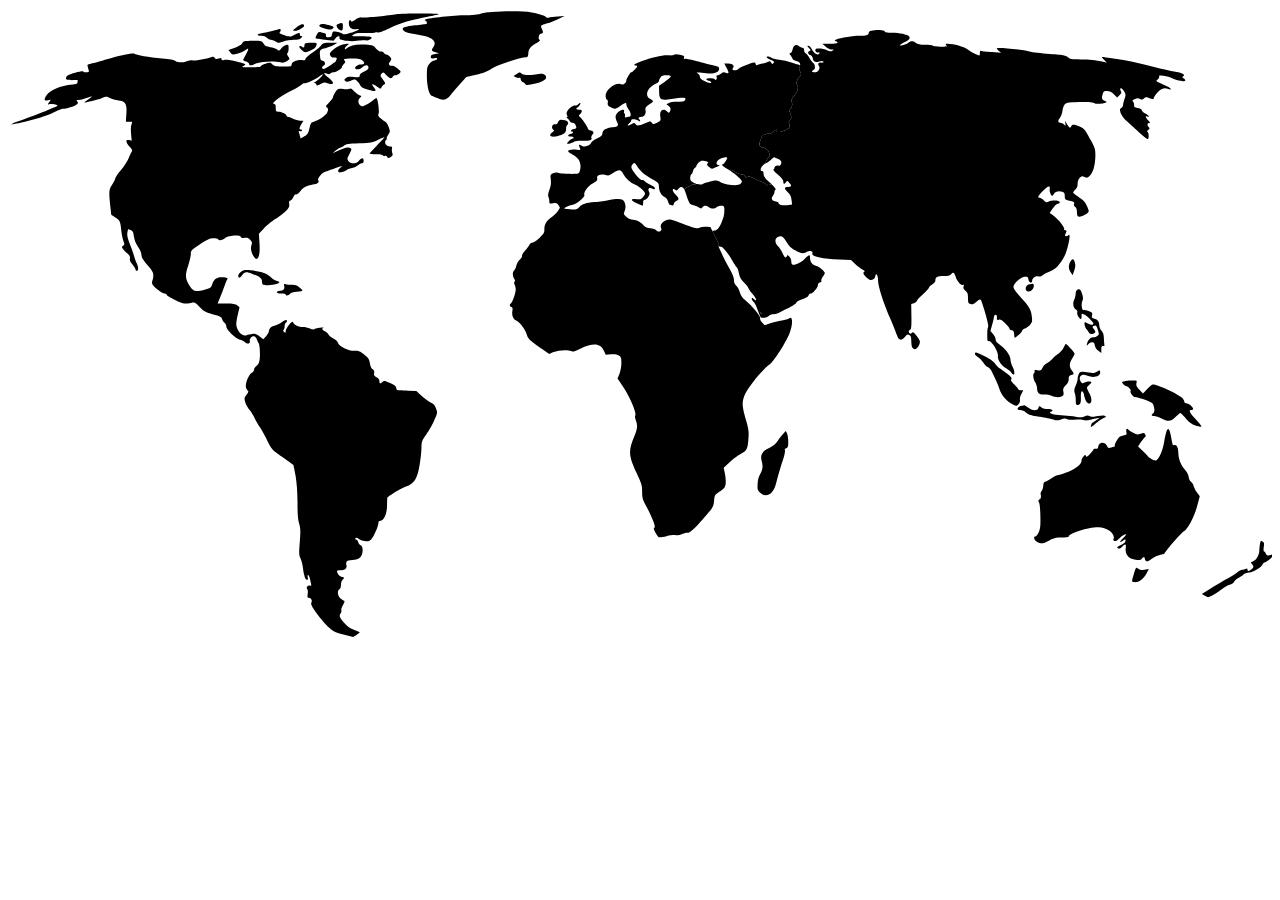
<file: index.html>
<html>
	<head>
		<meta charset="UTF-8">
		<title>Carte Du Monde Interactive</title>
		<link rel="stylesheet" href="essai.css">
	</head>
	
	<body>
	<svg
	xmlns="http://www.w3.org/2000/svg"
	viewBox="0 0 1280 640">
	<path
		id="path36"
		style="fill:#000000;stroke:none;stroke-width:0.1"
		d="M 882.57129 22.224609 C 879.85879 22.099609 876.61016 22.349316 874.16016 23.049316 C 872.76016 23.449316 871.65967 24.249219 871.65967 24.949219 C 871.65967 27.149219 868.86006 28.149902 862.56006 28.149902 C 856.56006 28.149902 842.65062 30.346909 838.79297 31.857422 C 838.53579 31.958123 838.32266 32.055176 838.16016 32.148926 C 836.86016 32.948926 836.85898 33.148926 838.45898 33.648926 C 842.15898 35.148926 839.75898 36.149414 832.45898 36.149414 L 824.66016 36.249023 L 828.15967 39.149414 C 830.05967 40.849414 832.75967 42.149414 834.15967 42.149414 C 836.45967 42.249414 836.45879 42.349121 834.75879 43.349121 C 833.35879 44.149121 832.05898 44.05 829.45898 42.75 C 826.15898 41.15 819.05889 40.549512 817.85889 41.749512 C 816.75889 42.949512 818.35898 45.149414 820.45898 45.149414 C 821.95898 45.149414 822.25947 45.449512 821.45947 46.249512 C 820.62822 47.080762 819.52969 47.166197 818.38037 46.655273 C 818.21618 46.582284 818.05086 46.497256 817.88525 46.400391 C 816.56043 45.625464 815.21016 44.099805 814.16016 42.049805 C 813.06016 39.849805 811.35996 38.148926 810.45996 38.148926 C 809.05996 38.148926 809.15908 38.549805 811.05908 40.549805 C 812.95908 42.549805 813.05928 42.94873 811.75928 43.44873 C 809.45928 44.34873 809.85947 46.549902 812.45947 47.649902 C 813.65947 48.249902 814.75996 49.649121 814.95996 50.849121 C 815.45996 54.349121 817.65986 55.549023 821.35986 54.249023 C 823.45986 53.449023 824.85957 53.449414 825.55957 54.149414 C 826.30957 54.899414 825.766 55.311887 824.26611 55.344727 C 823.76615 55.355673 823.15996 55.324512 822.45996 55.249512 C 820.65996 55.049512 819.85957 57.049805 821.05957 58.549805 C 821.93457 59.599805 821.90959 60.994525 821.32031 62.230957 C 821.23613 62.40759 821.14092 62.580789 821.03467 62.749512 C 820.18464 64.099292 818.65947 65.148926 816.95947 65.148926 C 813.95948 65.148926 813.16017 63.749511 815.66016 62.749512 C 817.86016 61.949512 817.55918 56.849121 815.15918 55.349121 C 814.05918 54.749121 812.35977 52.45 811.25977 50.25 C 810.15977 48.15 808.55918 46.149609 807.65918 45.849609 C 806.85918 45.449609 806.15918 44.048926 806.15918 42.648926 C 806.15918 40.848926 805.65928 40.149902 804.25928 40.149902 C 803.15928 40.149902 801.55977 39.448828 800.75977 38.548828 C 798.35977 36.148828 795.35908 37.649902 794.55908 41.649902 C 794.25908 43.449902 793.25996 45.248926 792.45996 45.648926 C 791.05996 46.148926 791.05889 46.34873 792.35889 47.94873 C 793.15889 48.84873 794.15947 50.350098 794.45947 51.350098 C 794.75947 52.250098 796.45967 53.249902 798.15967 53.649902 C 800.95967 54.249902 803.15947 56.548926 801.95947 57.648926 C 801.95709 57.651312 801.95428 57.652796 801.95068 57.654785 C 801.90149 57.685467 801.74886 57.682679 801.50684 57.648926 C 801.50896 57.649491 801.51012 57.650237 801.51123 57.650391 L 802.11914 59.10791 L 801.04102 61.262695 L 802.42676 65.11084 C 802.42676 65.11084 803.1958 66.958995 803.1958 67.574707 C 803.1958 68.190419 799.80931 71.268207 799.50146 72.345703 C 799.1936 73.423199 798.271 75.88623 798.271 75.88623 C 798.271 75.88623 799.03955 78.195573 799.65527 79.119141 C 800.27098 80.042709 799.80944 82.351096 799.34766 83.58252 C 798.88588 84.813944 797.03906 87.738281 797.03906 87.738281 L 795.03809 90.04834 L 793.49854 92.664551 L 793.65234 95.280762 L 794.26904 97.437012 L 793.65234 99.899414 C 793.65234 99.899414 793.49889 100.36171 793.03711 101.13135 C 792.57534 101.90099 792.42094 101.90078 791.65137 103.28613 C 790.88172 104.67148 791.95898 105.74854 791.95898 105.74854 C 791.95898 105.74854 792.57534 107.74978 793.03711 109.28906 C 793.49889 110.82835 793.19126 110.98182 792.72949 111.75146 C 792.26771 112.5211 791.95934 113.1365 791.49756 114.06006 C 791.03579 114.98363 790.42072 115.13771 790.72852 115.75342 C 791.0364 116.36913 790.88198 117.13856 791.34375 117.9082 C 791.80553 118.67784 791.95968 120.0635 791.03613 121.29492 C 790.11258 122.52634 788.57373 122.37246 788.57373 123.14209 C 788.57373 123.91173 784.10889 124.83545 784.10889 124.83545 C 784.10889 124.83545 782.41598 125.60596 779.95313 125.60596 C 777.49026 125.60596 779.02915 124.21935 778.56738 123.44971 C 778.1056 122.68007 774.56578 125.14406 774.104 125.75977 C 773.64223 126.37548 772.25684 127.29785 772.25684 127.29785 L 768.25488 127.29785 L 766.86914 128.37598 L 763.94531 128.52979 L 762.09814 133.76367 L 761.02002 136.37988 L 761.02002 139.15137 C 761.02002 139.921 763.02074 140.38258 763.32861 141.30615 C 763.40318 141.52983 763.44207 141.62701 763.45752 141.646 L 763.45898 141.64746 L 763.46045 141.64893 L 763.46191 141.64893 L 763.46338 141.64893 L 763.46484 141.64746 C 763.47764 141.59514 763.32861 140.99854 763.32861 140.99854 L 765.17578 141.15234 L 767.48438 142.69189 L 769.64063 144.38379 L 770.25586 145.46191 C 770.25586 145.46191 771.33252 147.61769 771.33252 148.2334 C 771.33252 148.84911 771.17871 149.92529 771.17871 149.92529 L 769.02393 152.69678 L 767.79346 154.69775 L 767.33057 157.00635 C 767.33057 157.00635 767.52958 157.04239 767.80225 157.0708 C 767.9712 157.007 768.20914 156.88547 768.46143 156.74854 C 768.6221 156.66092 768.80801 156.54813 768.99463 156.43506 C 769.14635 156.34332 769.29357 156.25621 769.45898 156.14941 C 770.28044 155.61739 771.23945 154.92523 772.16016 154.1499 C 774.06016 152.4499 775.65928 151.1499 775.75928 151.1499 C 775.85928 151.1499 777.55908 151.8499 779.55908 152.6499 C 783.15908 154.1499 784.05879 156.2498 782.25879 159.0498 C 781.75879 159.7498 780.95889 160.15 780.35889 159.75 C 778.85889 158.85 776.15918 160.1499 776.15918 161.6499 C 776.15918 162.3499 775.65908 163.14912 775.05908 163.34912 C 774.45908 163.54912 776.45908 165.94893 779.55908 168.64893 C 783.35908 171.94893 785.15918 174.2501 785.15918 175.8501 C 785.15918 178.5501 785.95928 178.74961 787.75928 176.34961 C 789.05928 174.74961 789.25918 174.7498 791.15918 177.0498 C 793.85918 180.2498 793.65977 181.1499 790.25977 181.1499 C 785.85977 181.1499 785.65996 182.7501 789.45996 186.3501 C 792.15996 188.9501 793.05898 190.74961 793.45898 194.34961 L 794.05957 198.94922 L 789.25928 199.64941 C 784.45928 200.24941 780.15967 199.14893 780.15967 197.14893 C 780.15967 196.64893 778.95957 196.14922 777.55957 195.94922 C 773.75957 195.54922 772.25996 192.74912 774.45996 190.34912 C 775.35996 189.34912 776.15918 187.54971 776.15918 186.44971 C 776.15918 185.24971 776.75996 184.14961 777.45996 183.84961 C 777.48027 183.8438 777.49776 183.83654 777.5127 183.82617 C 777.51551 183.82432 777.51737 183.8223 777.52002 183.82031 C 777.52079 183.8197 777.52219 183.81948 777.52295 183.81885 C 777.52561 183.81675 777.52779 183.81377 777.53027 183.81152 C 777.53102 183.81081 777.53247 183.81079 777.5332 183.81006 C 777.53525 183.80813 777.53714 183.80477 777.53906 183.80273 C 777.86648 183.42589 776.06358 181.2535 773.2002 178.4751 L 771.6416 178.86475 L 768.87012 179.47998 L 765.63721 176.86377 L 758.86523 174.24609 C 758.86523 174.24609 752.40056 170.70569 750.86133 170.55176 C 749.32202 170.39783 749.16797 170.85938 749.16797 170.85938 L 747.47461 171.62988 L 744.85693 168.8584 L 740.70117 168.08936 C 740.70117 168.08936 735.46824 165.47227 734.23682 164.70264 C 733.0054 163.933 731.92822 163.77979 731.92822 163.77979 C 731.92822 163.77979 731.29606 164.07615 730.65381 164.26904 C 731.24659 164.64481 731.85525 165.11958 732.46143 165.53906 C 733.11067 165.98795 733.70667 166.38427 734.35107 166.86621 C 735.27783 167.55864 736.10467 168.23886 736.96875 168.95508 C 737.53318 169.42261 738.09214 169.85829 738.60791 170.31738 C 739.48738 171.09954 740.14793 171.78366 740.81836 172.48389 C 741.18581 172.86738 741.67017 173.29902 741.95508 173.64111 C 742.0464 173.75077 742.13393 173.85732 742.21582 173.96191 C 742.28339 174.0482 742.35272 174.13567 742.41357 174.21826 C 742.51807 174.3601 742.60384 174.49249 742.6875 174.62256 C 742.7333 174.69373 742.7874 174.76904 742.82666 174.83643 C 742.86083 174.89511 742.89429 174.95212 742.92334 175.00781 C 742.93599 175.03205 742.9483 175.0574 742.95996 175.08105 C 742.99025 175.14252 743.0156 175.2009 743.03906 175.2583 C 743.04966 175.2842 743.06211 175.31089 743.07129 175.33594 C 743.09165 175.39152 743.10641 175.4429 743.11963 175.49414 C 743.12484 175.51433 743.13312 175.53617 743.13721 175.55566 C 743.14344 175.58549 743.14831 175.61538 743.15186 175.64355 C 743.15216 175.64595 743.15304 175.64849 743.15332 175.65088 C 743.15337 175.65134 743.15327 175.65188 743.15332 175.65234 C 743.15723 175.68578 743.15918 175.71801 743.15918 175.74902 C 743.15918 176.34902 742.35996 177.54912 741.45996 178.34912 C 739.05996 180.44912 727.16006 179.24961 721.56006 176.34961 C 717.66006 174.34961 717.15967 174.34902 711.15967 175.74902 C 707.65967 176.54902 704.26006 177.64951 703.56006 178.24951 C 703.52621 178.27738 703.4904 178.30433 703.45313 178.33008 C 703.45255 178.33047 703.45224 178.33115 703.45166 178.33154 C 703.41488 178.35688 703.37593 178.38002 703.33594 178.40332 C 703.33439 178.40422 703.33309 178.40535 703.33154 178.40625 C 703.30295 178.42281 703.26943 178.43613 703.23926 178.45166 C 703.18219 178.48104 703.12599 178.51086 703.06348 178.53662 C 703.06285 178.53688 703.06264 178.53783 703.06201 178.53809 C 703.05238 178.54205 703.04101 178.54446 703.03125 178.54834 C 702.94393 178.58304 702.85278 178.61557 702.75586 178.64355 C 702.64987 178.67416 702.53843 178.69987 702.42188 178.72266 C 702.41935 178.72314 702.41708 178.72364 702.41455 178.72412 C 702.38915 178.72905 702.3584 178.72835 702.33252 178.73291 C 702.11623 178.77105 701.88857 178.80002 701.64258 178.81348 C 700.30752 178.88649 698.57984 178.60801 696.91846 178.07666 C 696.92765 178.08011 696.93683 178.08391 696.94629 178.08691 C 696.38914 178.31002 695.90918 178.71094 695.90918 178.71094 L 693.1377 178.71094 L 690.8291 180.09521 C 690.8291 180.09521 688.05834 181.17274 687.13477 181.94238 C 686.2112 182.71203 685.74902 182.8667 685.74902 182.8667 L 684.96387 184.03418 C 684.95879 184.02438 684.95297 184.01508 684.94775 184.00635 C 685.18978 184.47064 685.42422 185.0128 685.65381 185.5957 C 685.66909 185.63425 685.68546 185.66064 685.70068 185.69971 C 685.7019 185.70284 685.7024 185.70536 685.70361 185.7085 C 685.96368 186.38097 686.21657 187.12384 686.45947 187.94971 C 689.25947 196.84971 690.45908 199.1499 692.55908 199.1499 C 693.55908 199.1499 696.15986 200.1501 698.35986 201.3501 C 702.05986 203.4501 702.35977 203.44961 703.25977 201.84961 C 704.45977 199.74961 707.15928 199.64893 709.75928 201.64893 C 710.75928 202.44893 712.56016 203.04932 713.66016 203.04932 C 713.79766 203.04932 713.94611 203.03946 714.10254 203.02148 C 715.19754 202.89563 716.68457 202.34893 717.55957 201.64893 C 717.69707 201.54893 717.85077 201.4502 718.0166 201.35449 C 719.1774 200.68457 720.95986 200.14893 722.35986 200.14893 C 724.75986 200.14893 725.15986 200.5501 725.35986 202.8501 C 725.65986 208.4501 724.95947 211.74873 722.45947 217.44873 C 720.30558 222.26333 718.87371 224.42963 716.23242 225.21826 C 716.01231 225.28396 715.78345 225.33941 715.54541 225.38672 C 714.83167 225.52849 714.03175 225.59188 713.1167 225.59473 L 719.45654 238.27441 C 718.81908 238.70268 718.85871 239.44843 719.78613 241.7959 C 719.97774 241.71261 720.20287 241.6355 720.45996 241.5498 C 723.05996 240.7498 727.25977 245.3501 733.25977 255.3501 C 735.35977 259.0501 737.56006 262.34941 738.06006 262.64941 C 738.66006 262.94941 739.55918 265.64941 740.15918 268.64941 C 741.05918 273.04941 742.15977 274.9501 745.25977 277.8501 C 747.35977 279.8501 749.35977 282.3498 749.75977 283.5498 C 750.05977 284.7498 751.65967 286.94893 753.15967 288.64893 C 756.45186 292.20986 758.16439 295.45567 757.56885 295.9585 C 757.56192 295.96434 757.55443 295.96951 757.54688 295.97461 C 757.53932 295.97971 757.53162 295.98491 757.52344 295.98926 C 757.51526 295.99361 757.50734 295.99739 757.49854 296.00098 C 757.15504 296.14089 756.33105 295.69893 754.95996 294.44971 C 753.45996 293.04971 753.15967 293.0501 753.15967 294.3501 C 753.15967 295.1501 754.05918 296.64893 755.15918 297.64893 C 756.15918 298.54893 758.05928 302.3498 759.25928 306.0498 C 760.45928 309.6498 761.95957 312.94912 762.55957 313.34912 C 764.05957 314.44912 769.45977 313.24883 770.75977 311.54883 C 771.35977 310.74883 773.25908 310.1499 775.05908 310.1499 C 777.85908 310.1499 779.86016 309.44922 784.16016 306.94922 C 784.96016 306.44922 788.45977 304.7498 791.75977 303.0498 C 795.15977 301.4498 798.15889 299.24912 798.35889 298.34912 C 798.65889 297.24912 800.95996 295.94961 804.45996 294.84961 C 808.15996 293.64961 810.25918 292.44941 810.65918 291.14941 C 811.05918 290.04941 811.86016 289.1499 812.66016 289.1499 C 814.86016 289.1499 820.16016 283.14941 820.16016 280.64941 C 820.16016 279.14941 820.85928 278.1501 822.25928 277.8501 C 822.40928 277.8126 822.54921 277.76878 822.67969 277.71973 C 823.59304 277.37636 824.00967 276.77402 823.65967 276.24902 C 823.35967 275.64902 823.96006 273.85 825.06006 272.25 C 826.26006 270.65 827.15918 268.84951 827.15918 268.24951 C 827.15918 266.44951 820.86016 261.24941 818.66016 261.14941 C 814.96016 261.04941 812.15918 257.45 812.15918 252.75 C 812.15918 249.25 811.26016 249.44893 806.66016 254.14893 C 802.86016 258.04893 796.25918 260.94941 794.15918 259.64941 C 793.55918 259.34941 793.16016 257.74951 793.16016 256.24951 C 793.16016 254.74951 792.25918 252.6499 791.15918 251.6499 C 789.35918 250.0499 789.15908 250.04883 788.55908 251.54883 C 787.65908 253.84883 786.26016 252.64902 784.16016 247.74902 C 783.16016 245.54902 781.25977 242.54951 779.75977 241.24951 C 776.55977 238.24951 776.25957 233.7499 779.05957 232.1499 C 782.95957 230.0499 784.75879 230.94951 788.25879 236.74951 C 790.95879 241.24951 792.85908 243.1499 797.55908 245.6499 C 803.55908 248.9499 805.75908 249.04932 809.55908 246.54932 C 811.55908 245.14932 815.75967 246.44893 814.65967 248.14893 C 812.65967 251.44893 823.35967 254.04951 841.65967 254.74951 L 853.65967 255.24902 L 857.66016 259.04883 C 859.86016 261.24883 863.26016 263.75 865.16016 264.75 C 867.06015 265.65 868.05996 266.64912 867.45996 266.84912 C 865.25996 267.64912 866.06016 269.8498 869.66016 273.0498 C 872.37266 275.4123 873.24824 275.86086 874.89844 275.26611 C 875.13418 275.18115 875.38516 275.07471 875.66016 274.94971 C 877.06016 274.34971 878.15918 273.04932 878.15918 272.04932 C 878.15918 271.17432 878.46673 270.29908 878.87842 269.89307 C 878.90782 269.86407 878.93737 269.83801 878.96777 269.81396 C 878.99818 269.78992 879.02881 269.76826 879.06006 269.74951 C 880.06006 269.04951 881.15918 272.45 881.15918 276.75 C 881.15918 281.95 886.65957 299.0498 893.05957 313.5498 C 896.35957 321.1498 899.55967 329.04951 900.15967 331.24951 C 901.65967 336.64951 904.65918 337.44941 908.15918 333.14941 C 910.45918 330.34941 911.05879 330.0499 912.75879 331.1499 C 914.35879 332.1499 914.75977 333.54971 914.75977 337.94971 C 914.85977 342.04971 915.35967 343.84912 916.65967 344.84912 C 918.25967 345.94912 918.75879 345.84883 920.25879 344.54883 C 921.25879 343.64883 922.45957 341.6499 923.05957 340.1499 C 923.85957 337.6499 923.55967 336.6501 921.15967 333.3501 C 917.65967 328.5501 916.15967 327.44893 915.15967 329.14893 C 914.25967 330.64893 912.15967 329.64893 912.15967 327.64893 C 912.15967 326.94893 912.76006 326.1501 913.56006 325.8501 C 914.76002 325.35005 914.95934 322.74918 914.85938 312.54932 L 914.66016 299.84912 L 917.35986 298.94971 C 918.85986 298.44971 920.36016 297.25 920.66016 296.25 C 920.96016 295.25 923.65908 292.4501 926.55908 289.8501 C 929.55908 287.2501 932.36016 284.2499 932.66016 283.1499 C 933.06016 282.0499 934.65928 280.44893 936.25928 279.64893 C 938.25928 278.54893 939.15967 277.34951 939.15967 275.74951 C 939.15967 272.34951 940.86016 271.44912 947.66016 271.34912 C 952.36016 271.34912 953.95977 270.85 955.25977 269.25 C 957.15977 266.95 958.36016 267.74893 959.66016 272.14893 C 960.86016 276.34893 965.05879 281.14873 966.75879 280.44873 C 968.05879 279.94873 968.25967 280.2498 967.65967 282.0498 C 967.15967 283.7498 967.65957 284.74951 969.55957 286.24951 C 971.75957 288.04951 972.15967 289.04951 972.15967 293.74951 C 972.15967 298.64951 972.35977 299.14951 974.75977 299.74951 C 976.45977 300.24951 977.95898 299.84873 979.45898 298.44873 C 985.25898 293.44873 984.75908 293.14961 988.05908 303.84961 C 991.95908 316.54961 993.25986 322.3499 992.35986 323.6499 C 991.95986 324.1499 991.65967 327.5499 991.65967 331.1499 C 991.65967 336.7499 991.85889 337.64912 993.35889 337.34912 C 996.05889 336.94912 1003.16 348.64912 1002.46 352.34912 C 1001.76 355.94912 1005.8598 362.14902 1010.7598 364.74902 C 1012.6598 365.84902 1014.9593 367.64912 1015.7593 368.84912 C 1019.2593 374.24912 1020.4597 369.54941 1017.1597 363.14941 C 1016.0597 360.94941 1015.1587 357.64902 1015.1587 355.74902 C 1015.1587 351.84902 1009.7593 344.6498 1003.7593 340.5498 C 1001.3593 338.8498 1000.1587 337.3499 1000.1587 335.6499 C 1000.1587 334.3499 998.96006 331.84941 997.56006 330.14941 L 994.85889 327.0498 L 996.45996 321.3501 C 997.35996 318.2501 998.25986 314.5499 998.35986 313.1499 C 998.75986 309.5499 1001.7595 309.84873 1001.4595 313.44873 C 1001.2595 315.84873 1001.5594 316.14893 1003.3594 315.64893 C 1004.8594 315.14893 1006.4593 316.04912 1009.7593 319.34912 C 1012.1593 321.64912 1014.1597 324.14961 1014.1597 324.84961 C 1014.1597 325.44961 1015.1595 326.14961 1016.4595 326.34961 C 1018.1595 326.54961 1018.6589 327.34873 1018.8589 329.94873 C 1018.9589 331.84873 1019.1599 333.45 1019.3599 333.75 C 1020.1599 334.45 1027.1587 328.04883 1027.1587 326.54883 C 1027.1587 325.84883 1028.2596 324.94932 1029.5596 324.54932 C 1030.8596 324.24932 1033.1587 322.64941 1034.6587 321.14941 C 1037.1587 318.44941 1037.3589 317.74961 1036.8589 312.84961 C 1036.1589 305.54961 1034.6587 302.94893 1025.6587 293.14893 C 1020.7587 287.84893 1018.1587 284.14893 1018.1587 282.64893 C 1018.1587 279.04893 1025.8599 272.14893 1029.8599 272.14893 C 1032.5599 272.14893 1033.0594 272.5501 1033.3594 274.8501 C 1033.7594 278.4501 1037.1592 279.34873 1037.1592 275.94873 C 1037.1592 273.44873 1041.2598 270.8501 1043.7598 271.8501 C 1044.5598 272.1501 1045.959 271.74883 1046.959 271.04883 C 1048.459 269.74883 1052.0597 267.9498 1057.6597 265.5498 C 1062.3597 263.5498 1068.9596 254.7499 1071.5596 247.1499 C 1074.6596 237.9499 1076.0601 228.0501 1074.0601 229.8501 C 1072.2601 231.6501 1069.7591 231.44941 1070.5591 229.64941 C 1070.8591 228.84941 1071.4588 227.44941 1071.7588 226.64941 C 1072.1588 225.64941 1071.7587 225.14941 1070.6587 225.14941 C 1069.5587 225.14941 1069.1601 224.64941 1069.5601 223.64941 C 1070.2601 221.74941 1062.2598 212.34932 1057.2598 209.04932 L 1054.8589 207.54932 L 1058.0596 202.8501 C 1058.5596 202.1251 1059.0537 201.46823 1059.5317 200.8916 C 1060.9659 199.16172 1062.2587 198.14941 1063.1587 198.14941 C 1064.2587 198.14941 1065.1597 197.54902 1065.1597 196.74902 C 1065.1597 194.74902 1057.4591 194.24883 1054.0591 196.04883 C 1051.6591 197.24883 1051.2589 197.14951 1048.8589 194.74951 C 1047.4589 193.34951 1045.5592 192.14941 1044.6592 192.14941 C 1042.1592 192.14941 1042.9587 190.54893 1048.1587 185.14893 C 1052.9587 180.14893 1055.8589 179.34902 1054.8589 183.24902 C 1054.3589 185.24902 1056.1594 190.1499 1057.3594 190.1499 C 1057.3719 190.1499 1057.3842 190.14852 1057.3975 190.14697 C 1057.4107 190.14543 1057.4245 190.14418 1057.4385 190.14111 C 1057.8579 190.04921 1058.5913 189.28125 1059.0601 188.25 C 1060.3601 185.85 1064.2591 184.84941 1067.5591 186.14941 C 1069.6591 186.94941 1070.1592 187.7498 1070.1592 190.5498 C 1070.1592 193.8498 1070.3587 193.94941 1075.1587 195.14941 C 1079.5587 196.14941 1080.1591 196.6501 1079.5591 198.3501 C 1079.1591 199.6501 1079.5588 200.74932 1080.7588 201.54932 C 1081.8588 202.34932 1082.4595 204.15 1082.4595 206.25 C 1082.4595 211.45 1083.66 212.34932 1087.96 210.54932 C 1089.96 209.74932 1092.3598 208.34932 1093.2598 207.54932 C 1094.8598 206.04932 1094.8599 205.64873 1092.8599 200.94873 C 1091.2599 197.04873 1089.6596 195.1498 1085.0596 192.0498 C 1081.8596 189.9498 1079.0593 187.74912 1078.7593 187.34912 C 1078.4593 186.84912 1079.3592 185.3499 1080.6592 184.1499 C 1082.4592 182.4499 1083.1597 180.74922 1083.1597 177.94922 C 1083.1597 173.74922 1086.2598 169.54883 1088.7598 170.54883 C 1089.5598 170.84883 1090.7591 171.45 1091.5591 171.75 C 1093.9591 172.65 1097.9601 167.94873 1099.5601 161.94873 C 1100.4601 158.84873 1101.1597 153.24922 1101.1597 149.44922 C 1101.1597 143.14922 1100.7589 141.74883 1096.8589 134.54883 C 1090.4589 122.74883 1090.0588 122.2498 1085.2588 120.0498 C 1080.0588 117.7498 1077.5598 117.6499 1076.7598 119.6499 C 1075.8598 122.04989 1074.7598 121.45009 1072.2598 117.3501 C 1071.2285 115.6626 1070.6802 114.76648 1070.4507 114.58887 C 1070.443 114.58295 1070.4357 114.57708 1070.4287 114.57275 C 1070.4218 114.56843 1070.4159 114.56524 1070.4097 114.5625 C 1070.4065 114.56113 1070.4024 114.56054 1070.3994 114.55957 C 1070.213 114.49836 1070.3634 115.22256 1070.6587 116.6499 C 1070.9774 118.1374 1071.1268 118.86309 1070.9121 118.96143 C 1070.909 118.96287 1070.9066 118.96318 1070.9033 118.96436 C 1070.7077 119.0337 1070.2352 118.6332 1069.3594 117.84961 C 1068.3594 116.94961 1066.7599 116.14893 1065.8599 116.14893 C 1064.7224 116.14893 1064.0062 115.80461 1063.7358 115.19092 C 1063.7165 115.14708 1063.6993 115.10124 1063.6846 115.05469 C 1063.4338 114.26326 1063.8434 113.0833 1064.959 111.64893 C 1066.059 110.24893 1067.2591 107.44971 1067.5591 105.44971 C 1068.9591 97.749697 1069.8599 96.449512 1074.8599 95.749512 C 1082.8599 94.649512 1100.1592 95.049023 1100.1592 96.249023 C 1100.1592 97.049023 1101.8593 97.249609 1105.7593 96.849609 C 1111.2593 96.24961 1113.76 95.24873 1111.5601 94.44873 C 1107.8601 93.14873 1107.1594 91.749609 1108.3594 87.849609 C 1109.3594 84.449609 1109.8601 84.149414 1113.0601 84.149414 C 1115.6601 84.149414 1117.4599 84.950098 1119.8599 87.350098 L 1123.1587 90.549316 L 1125.5596 88.249512 C 1127.5596 86.349512 1127.8589 85.649805 1126.8589 84.049805 C 1125.6589 82.049805 1126.3601 80.548926 1128.0601 81.648926 C 1128.6601 81.948926 1129.8587 83.549902 1130.6587 85.149902 C 1131.9587 87.649902 1131.9587 88.448926 1130.6587 92.148926 C 1130.2587 93.348926 1129.8834 94.624341 1129.6084 95.724609 C 1129.3334 96.824878 1129.1587 97.75 1129.1587 98.25 C 1129.1587 99.25 1128.3599 100.65 1127.3599 101.25 C 1125.6599 102.35 1125.5589 102.7498 1126.8589 106.5498 C 1127.7589 108.9498 1129.959 111.94941 1132.459 114.14941 C 1134.759 116.04941 1140.36 121.14922 1144.96 125.44922 C 1149.56 129.74922 1153.6588 132.94893 1154.2588 132.64893 C 1155.5588 131.74893 1155.36 126.44883 1153.96 125.54883 C 1153.16 125.04883 1153.4587 124.44932 1154.6587 123.54932 C 1156.3587 122.24932 1156.3594 122.0501 1154.8594 120.3501 C 1152.9594 118.3501 1154.1598 115.34951 1156.2598 116.74951 C 1156.3848 116.81201 1156.4752 116.83779 1156.5337 116.83008 C 1156.5395 116.82931 1156.5461 116.82859 1156.5513 116.82715 C 1156.8273 116.75085 1156.2012 115.73965 1154.959 114.24902 C 1151.859 110.64902 1151.3597 108.94902 1153.6597 109.74902 C 1156.7597 110.94902 1155.0587 108.4501 1151.6587 106.8501 C 1149.7587 105.9501 1148.1592 104.54941 1148.1592 103.64941 C 1148.1592 103.39941 1148.0423 103.13899 1147.8354 102.8877 C 1147.7941 102.83744 1147.749 102.78771 1147.7007 102.73828 C 1147.2174 102.24397 1146.397 101.79883 1145.4595 101.54883 C 1140.5595 100.54883 1140.0589 100.14961 1140.3589 98.349609 C 1140.5589 97.249609 1140.0599 95.749707 1139.3599 94.949707 C 1138.3599 93.649707 1138.5598 93.248926 1141.2598 92.148926 C 1141.8848 91.873926 1142.4155 91.668323 1142.8857 91.529297 C 1144.2964 91.112219 1145.1589 91.299316 1146.3589 92.049316 C 1147.2089 92.549316 1147.784 92.774585 1148.3467 92.699707 C 1148.417 92.690347 1148.4872 92.67601 1148.5576 92.657227 C 1149.0509 92.52574 1149.5598 92.162305 1150.2598 91.549805 C 1152.0598 89.949805 1152.4587 89.94873 1156.1587 91.44873 C 1158.8587 92.448729 1160.1592 92.650095 1160.1592 91.850098 C 1160.1592 89.550098 1165.4594 83.248828 1168.3594 82.048828 C 1170.6594 81.148828 1172.1598 81.049609 1174.2598 81.849609 C 1179.2598 83.749609 1178.56 81.249902 1173.46 79.149902 C 1170.86 78.049902 1167.259 76.349707 1165.459 75.449707 C 1162.359 73.849707 1162.3593 73.750098 1164.2593 72.350098 C 1165.4593 71.550098 1166.0593 70.349707 1165.7593 69.449707 C 1165.2593 68.149707 1165.9589 68.049902 1170.3589 68.649902 C 1173.2589 69.049902 1177.0594 70.25 1178.8594 71.25 C 1182.5594 73.55 1192.1587 75.049121 1192.1587 73.349121 C 1192.1587 72.749121 1191.3595 71.75 1190.4595 71.25 C 1190.2595 71.1375 1190.0842 71.034098 1189.9336 70.937988 C 1188.8794 70.26522 1189.0217 69.936914 1190.1592 69.149414 C 1192.6592 67.449414 1189.16 65.649512 1180.96 64.249512 C 1176.96 63.649512 1165.1587 60.849902 1154.6587 58.149902 C 1144.2587 55.449902 1130.0587 52.548926 1123.1587 51.648926 C 1116.2587 50.748926 1109.8593 49.849414 1108.7593 49.649414 C 1107.2593 49.349414 1107.4598 49.849512 1109.7598 52.249512 L 1112.6587 55.349121 L 1110.1597 54.75 C 1099.9597 52.65 1095.7593 52.149902 1086.2593 52.149902 C 1076.9593 52.149902 1075.2598 51.85 1073.7598 50.25 C 1071.4598 47.75 1069.1597 47.349512 1051.6597 46.249512 C 1043.0597 45.649512 1035.1587 44.650098 1033.1587 43.850098 C 1029.2587 42.250098 1002.4599 39.549414 1001.3599 40.649414 C 1000.9599 40.949414 1001.7587 42.149512 1003.1587 43.249512 L 1005.6592 45.350098 L 996.35889 44.649902 C 991.25893 44.349902 986.45967 43.849805 985.65967 43.549805 C 984.55967 43.049805 984.15967 43.649316 984.15967 45.549316 C 984.15967 46.839941 983.98988 47.960204 983.80664 48.127441 C 983.80353 48.130276 983.80096 48.133948 983.79785 48.13623 C 983.79163 48.140796 983.78505 48.144171 983.77881 48.146484 C 983.77725 48.147063 983.77598 48.147514 983.77441 48.147949 C 983.76973 48.149255 983.76445 48.149414 983.75977 48.149414 C 982.15977 48.149414 973.15918 43.448828 971.15918 41.548828 C 968.65918 39.248828 957.35996 36.149414 951.45996 36.149414 C 949.35996 36.149414 949.05918 36.349414 950.15918 37.649414 C 951.25918 38.949414 950.45986 39.149414 944.35986 39.149414 C 942.40986 39.149414 940.55984 39.025024 939.15967 38.837402 C 937.7595 38.64978 936.80918 38.398926 936.65918 38.148926 C 936.35918 37.548926 932.85996 37.149902 928.95996 37.149902 C 923.55996 37.149902 921.36016 36.648926 919.16016 35.148926 C 916.36016 33.148926 914.15918 33.249902 911.15918 35.649902 C 909.65918 36.849902 903.15967 38.549414 903.15967 37.649414 C 903.15967 37.648633 903.1596 37.645837 903.15967 37.64502 C 903.19521 37.428045 905.48027 36.038086 908.15918 34.549805 C 913.05918 31.849805 913.85889 30.749414 912.35889 28.649414 C 911.15889 26.949414 902.45977 25.149902 895.25977 25.149902 C 890.05977 25.149902 888.25977 24.749902 887.75977 23.649902 C 887.45977 22.849902 885.28379 22.349609 882.57129 22.224609 z M 773.2002 178.4751 L 773.22217 178.46924 C 773.09019 178.34144 773.04859 178.27173 772.91162 178.14111 C 772.82792 178.06099 772.74225 177.98037 772.65674 177.89941 C 772.87832 178.11577 772.97193 178.2536 773.2002 178.4751 z M 767.80225 157.0708 C 767.75757 157.08767 767.70528 157.11111 767.66602 157.12354 C 767.70451 157.11191 767.74779 157.09697 767.79346 157.07959 C 767.79962 157.07726 767.80475 157.0747 767.81104 157.07227 C 767.80746 157.07181 767.80735 157.07133 767.80225 157.0708 z M 676.61865 46.83252 C 677.16484 46.837646 677.84849 46.918731 678.58594 47.027344 C 678.39801 46.999659 678.15617 46.944308 677.98096 46.92334 C 677.47921 46.863464 677.04138 46.837387 676.64063 46.83252 C 676.63262 46.83242 676.62661 46.832597 676.61865 46.83252 z M 754.93066 55.220215 C 754.92328 55.22148 754.91614 55.223308 754.90869 55.224609 C 754.50783 55.294601 754.02371 55.409858 753.45557 55.573242 C 753.32967 55.609394 753.11498 55.710407 752.98242 55.750488 C 753.7031 55.533638 754.44914 55.302709 754.93066 55.220215 z M 623.93994 76.794434 C 623.67191 76.959949 623.3949 77.095225 623.1167 77.194336 C 623.39492 77.095215 623.67188 76.959961 623.93994 76.794434 z M 682.38281 90.965332 C 681.76858 90.983402 681.07306 91.026643 680.28955 91.092773 C 680.44467 91.079723 680.5162 91.090781 680.66455 91.07959 C 681.27203 91.033716 681.90782 90.979367 682.40479 90.965332 C 682.39607 90.965579 682.39156 90.965075 682.38281 90.965332 z M 680.28955 91.092773 C 680.12607 91.106571 679.95825 91.120897 679.78711 91.136719 C 679.90873 91.125477 679.98726 91.126421 680.10498 91.116211 C 680.15238 91.112107 680.24277 91.096709 680.28955 91.092773 z M 646.41357 100.1001 C 646.36117 100.15814 646.31173 100.21569 646.26416 100.27295 C 646.29128 100.2403 646.32495 100.20621 646.35352 100.17334 C 646.37505 100.14854 646.39119 100.12508 646.41357 100.1001 z M 634.08691 116.4375 C 634.08205 116.43809 634.077 116.43853 634.07227 116.43896 C 634.11301 116.43725 634.15276 116.43684 634.19092 116.43896 C 634.15733 116.43699 634.1225 116.43641 634.08691 116.4375 z M 590.58838 133.19678 C 590.5638 133.22299 590.53637 133.24772 590.50928 133.27295 C 590.51756 133.26533 590.52761 133.25868 590.53564 133.25098 C 590.55393 133.23317 590.57129 133.21498 590.58838 133.19678 z M 721.55859 152.57373 C 720.98359 152.81626 720.46123 153.10854 719.99561 153.43506 C 720.46125 153.10858 720.98359 152.81625 721.55859 152.57373 z M 703.30225 154.63184 C 703.10016 154.6316 702.90825 154.63981 702.72363 154.65674 C 702.93663 154.63721 703.16376 154.63301 703.40039 154.63623 C 703.36798 154.63515 703.33334 154.63187 703.30225 154.63184 z M 703.47803 154.6333 C 703.49508 154.63371 703.51211 154.63425 703.5293 154.63477 C 703.52181 154.63386 703.51518 154.63348 703.50879 154.6333 C 703.49821 154.63301 703.48781 154.63287 703.47803 154.6333 z M 645.104 175.88379 C 645.17286 175.95919 645.25159 176.03875 645.34131 176.12109 C 645.2762 176.06155 645.22993 176.00862 645.17578 175.95264 C 645.15477 175.93088 645.12332 175.90493 645.104 175.88379 z M 645.34131 176.12109 C 645.3976 176.17275 645.45864 176.22526 645.52295 176.2793 C 645.48284 176.24559 645.45895 176.21696 645.42188 176.18408 C 645.39962 176.16441 645.36245 176.14043 645.34131 176.12109 z M 681.83203 181.28027 C 681.82378 181.28035 681.81539 181.28156 681.80713 181.28174 C 681.82717 181.28132 681.84719 181.28303 681.86719 181.2832 C 681.85546 181.28238 681.84385 181.28016 681.83203 181.28027 z M 1078.1733 254.50195 C 1077.425 254.50923 1076.603 255.36182 1075.7593 257.04932 C 1073.6593 261.04932 1073.7592 264.04932 1076.1592 267.54932 L 1078.0591 270.54932 L 1079.0596 267.84961 C 1080.9596 263.04961 1081.1589 260.74951 1080.3589 257.74951 C 1079.7745 255.57139 1079.0214 254.4937 1078.1733 254.50195 z M 1037.6147 279.23145 C 1037.5647 279.23393 1037.5126 279.23965 1037.4595 279.24902 C 1037.0595 279.34902 1035.6599 279.64961 1034.3599 279.84961 C 1033.1599 280.04961 1031.6592 281.14941 1031.1592 282.14941 C 1028.6592 286.94941 1034.7598 289.2499 1037.7598 284.6499 C 1039.2129 282.3249 1039.1647 279.15453 1037.6147 279.23145 z M 1084.3096 284.80664 C 1083.889 284.81467 1083.4402 284.96465 1082.959 285.24902 C 1081.859 285.84902 1081.1587 287.44873 1081.1587 289.44873 C 1081.1587 291.24873 1080.4587 293.94873 1079.6587 295.44873 C 1077.8587 298.94873 1078.7594 303.85 1081.3594 305.25 C 1082.7594 305.95 1083.1598 306.94922 1082.7598 308.44922 C 1082.4973 309.58672 1082.9231 311.10803 1083.7705 312.34131 C 1083.8916 312.51749 1084.0212 312.68711 1084.1587 312.84961 C 1085.3212 314.30273 1086.0614 315.02798 1086.5156 314.98096 C 1086.5303 314.97944 1086.544 314.97822 1086.5581 314.9751 C 1087.0081 314.87505 1087.1587 313.94941 1087.1587 312.14941 C 1087.1587 309.24941 1087.2599 309.24873 1089.8599 310.44873 C 1091.3599 311.04873 1094.2598 313.44893 1096.2598 315.64893 C 1099.4598 319.04893 1099.76 319.74883 1098.46 320.54883 C 1097.46 321.14883 1095.9592 320.84902 1094.1592 319.74902 C 1092.5592 318.84902 1091.0593 318.14941 1090.7593 318.14941 C 1089.3593 318.14941 1090.259 323.24922 1091.959 324.94922 C 1092.959 325.94922 1094.0595 327.54873 1094.4595 328.44873 C 1095.1595 330.24873 1096.8601 330.54883 1099.5601 329.54883 C 1101.6601 328.74883 1101.559 327.24922 1099.459 324.94922 C 1099.084 324.52422 1098.8031 324.18734 1098.6108 323.90771 C 1098.0342 323.06884 1098.2587 322.7499 1099.1587 322.1499 C 1101.4587 320.6499 1102.3598 321.45 1103.7598 326.25 C 1105.0598 330.35 1104.96 330.75 1102.96 332.25 C 1101.86 333.15 1100.0591 333.64971 1099.0591 333.44971 C 1096.8591 332.84971 1093.6588 336.05 1092.7588 339.75 C 1092.4166 341.28984 1092.3026 341.98383 1092.5273 341.96191 C 1092.5427 341.96041 1092.56 341.95544 1092.5786 341.94727 C 1092.6158 341.93092 1092.6585 341.90192 1092.709 341.85938 C 1092.7494 341.82534 1092.7945 341.78235 1092.8438 341.73193 C 1093.0407 341.53028 1093.3097 341.19902 1093.6597 340.74902 C 1094.4597 339.64902 1096.1591 338.74883 1097.5591 338.54883 C 1099.5591 338.34883 1100.0591 338.8499 1100.5591 341.6499 C 1100.9591 343.8499 1102.3597 345.84893 1104.1597 347.14893 L 1107.1597 349.24951 L 1107.1597 345.64893 C 1107.1597 342.74893 1107.56 342.1501 1108.96 342.3501 C 1109.3725 342.4251 1109.701 342.41622 1109.9341 342.32227 C 1109.9535 342.31444 1109.9716 342.3049 1109.9897 342.2959 C 1110.3336 342.12486 1110.4374 341.74268 1110.2593 341.14893 C 1110.1593 340.34893 1109.8598 337.34873 1109.7598 334.44873 C 1109.6598 330.64873 1109.0589 328.64912 1107.3589 326.84912 C 1106.1589 325.54912 1105.1587 323.25 1105.1587 321.75 C 1105.1587 317.75 1103.5592 315.3499 1100.1592 314.6499 C 1097.5592 314.0499 1097.2598 313.65 1097.7598 311.25 C 1098.2598 308.85 1097.96 308.34912 1095.46 307.34912 C 1093.96 306.74912 1091.5587 306.14873 1090.1587 305.94873 C 1088.0587 305.64873 1087.6594 305.04971 1087.3594 301.94971 C 1087.1594 299.94971 1087.4596 297.34961 1088.0596 296.34961 C 1088.7596 295.04961 1088.7596 293.14883 1088.0596 290.54883 C 1086.9658 286.56445 1085.8115 284.77795 1084.3096 284.80664 z M 761.17676 307.29785 L 764.1665 310.07373 C 763.48367 310.04658 762.9134 309.91427 762.55957 309.65479 C 762.2666 309.45948 761.75918 308.57329 761.17676 307.29785 z M 1071.1523 340.1499 C 1070.8439 340.17772 1069.8521 341.96611 1068.8599 344.14893 C 1067.8599 346.24893 1065.5597 348.94893 1063.6597 350.14893 C 1061.8597 351.24893 1059.059 353.64873 1057.459 355.44873 C 1055.859 357.24873 1053.46 359.14912 1051.96 359.84912 C 1050.46 360.54912 1048.5592 362.44951 1047.6592 364.24951 C 1046.1592 367.04951 1045.659 367.34961 1042.459 366.84961 C 1039.759 366.34961 1039.0601 366.54942 1039.5601 367.64941 C 1039.8601 368.44941 1039.6587 369.34893 1039.1587 369.64893 C 1037.5587 370.64893 1038.0592 375.44922 1040.1592 378.94922 C 1041.2592 380.74922 1042.1587 383.7498 1042.1587 385.5498 C 1042.1587 389.8498 1044.3592 391.54912 1049.1592 391.34912 C 1051.2592 391.14912 1054.6588 391.7499 1056.7588 392.6499 C 1061.0588 394.4499 1064.4599 394.5498 1067.3599 393.0498 C 1068.9599 392.1498 1069.2588 391.34941 1068.7588 388.64941 C 1068.1588 385.84941 1068.5597 384.8499 1071.1597 382.1499 C 1073.3597 379.9499 1074.1597 378.14893 1074.1597 375.64893 C 1074.1597 372.74893 1074.5587 372.04883 1076.6587 371.54883 C 1079.6587 370.84883 1079.7597 370.14961 1077.1597 366.84961 C 1074.4597 363.44961 1074.6592 359.34922 1077.6592 354.94922 C 1079.0592 352.94922 1080.1597 350.64971 1080.1597 349.94971 C 1080.1597 348.74971 1072.2597 340.1499 1071.1597 340.1499 C 1071.1573 340.1499 1071.1548 340.14968 1071.1523 340.1499 z M 979.87646 348.81592 C 979.82329 348.81938 979.78428 348.83086 979.75928 348.84961 C 978.45928 350.14961 979.25908 351.74961 982.05908 353.34961 C 983.75908 354.24961 986.15957 356.74971 987.55957 358.94971 C 988.95957 361.14971 990.95957 363.24893 992.05957 363.64893 C 993.15957 363.94893 994.75908 365.44922 995.55908 366.94922 C 999.45904 374.44922 1002.4592 381.24922 1004.1592 386.44922 C 1006.1592 392.74922 1011.7587 398.94951 1018.1587 401.74951 C 1019.7056 402.45264 1020.5718 402.82654 1021.2407 402.79834 C 1021.2853 402.79646 1021.3296 402.79209 1021.3726 402.78662 C 1022.0604 402.69907 1022.56 402.14932 1023.46 401.04932 C 1024.56 399.74932 1025.0593 397.94893 1024.7593 396.64893 C 1024.4593 395.44893 1025.0597 392.84961 1026.1597 390.84961 L 1028.1592 387.14941 L 1025.6587 387.14941 C 1024.2587 387.14941 1023.1597 386.64893 1023.1597 386.14893 C 1023.1597 385.54893 1021.2596 383.34941 1019.0596 381.14941 C 1015.8596 378.04941 1015.16 376.84961 1015.96 375.84961 C 1016.86 374.84961 1016.1589 373.74932 1012.8589 371.04932 C 1010.5589 369.14932 1006.959 366.55 1004.959 365.25 C 1002.859 364.05 1000.3599 361.64873 999.45996 359.94873 C 998.15996 357.84873 994.95957 355.6498 989.05957 352.5498 C 984.55957 350.39355 980.67407 348.76392 979.87646 348.81592 z M 1105.2012 366.99902 C 1105.1738 367.00086 1105.1446 367.00436 1105.1147 367.00928 C 1105.1127 367.00962 1105.111 367.01039 1105.1089 367.01074 C 1105.0565 367.01972 1104.9967 367.03637 1104.936 367.05469 C 1104.9178 367.06019 1104.8994 367.06592 1104.8804 367.07227 C 1104.776 367.10711 1104.6444 367.16896 1104.5142 367.229 C 1104.4468 367.26003 1104.3899 367.2821 1104.3149 367.31982 C 1103.8973 367.52953 1103.3667 367.83552 1102.6597 368.25 C 1100.2597 369.65 1098.6587 369.84941 1094.6587 369.14941 C 1086.6587 367.74941 1085.5594 367.94941 1084.3594 370.64941 C 1083.8344 371.69941 1083.4224 373.2558 1083.249 374.5166 C 1083.1912 374.93687 1083.1597 375.32393 1083.1597 375.64893 C 1083.1597 376.94893 1082.2587 380.0498 1081.1587 382.5498 C 1079.6587 386.2498 1079.4593 387.74873 1080.2593 389.94873 C 1080.8593 391.44873 1081.3598 394.74912 1081.2598 397.34912 C 1081.1598 402.24912 1082.0592 403.14893 1085.1592 401.14893 C 1086.2592 400.44893 1086.56 398.6499 1086.46 394.1499 C 1086.26 388.4499 1087.1594 386.64961 1088.8594 389.34961 C 1089.2594 390.04961 1089.6592 391.04941 1089.6592 391.64941 C 1089.9592 394.54941 1091.6591 398.75 1093.0591 399.75 C 1096.9591 402.75 1098.56 397.14922 1095.46 390.94922 C 1094.56 389.14922 1093.4595 386.8501 1092.9595 385.8501 C 1092.2595 384.4501 1092.6591 383.54883 1094.5591 382.04883 C 1096.0591 380.94883 1097.1592 379.54883 1097.1592 379.04883 C 1097.1592 377.74883 1092.4591 377.94912 1090.0591 379.34912 C 1088.3591 380.44912 1087.8596 380.34893 1086.5596 378.64893 C 1086.3471 378.36143 1086.162 378.07558 1086.0044 377.79199 C 1083.6401 373.53814 1087.2964 369.89941 1092.3589 372.14941 C 1099.3589 375.14941 1106.76 373.14922 1105.96 368.44922 C 1105.81 367.49922 1105.7097 367.02402 1105.2847 366.99902 C 1105.2583 366.99749 1105.2301 366.99709 1105.2012 366.99902 z M 1029.3589 402.24902 C 1028.9589 402.34902 1027.7592 402.64961 1026.6592 402.84961 C 1021.8592 404.04961 1020.6596 407.14893 1025.0596 407.14893 C 1026.7596 407.14893 1029.3592 408.24902 1031.1592 409.74902 C 1033.6592 411.84902 1036.16 412.64912 1044.46 413.84912 C 1050.06 414.64912 1056.4591 415.9499 1058.5591 416.6499 C 1060.6216 417.3999 1061.9033 417.68115 1063.3799 417.49365 C 1064.2658 417.38115 1065.2215 417.0999 1066.459 416.6499 C 1067.209 416.3999 1067.8721 416.20589 1068.4658 416.06836 C 1070.2471 415.65578 1071.409 415.74961 1072.459 416.34961 C 1073.559 416.84961 1076.9601 417.14873 1080.0601 416.94873 C 1083.1601 416.64873 1086.9587 416.84902 1088.6587 417.24902 C 1089.9337 417.62402 1091.7155 417.71777 1093.2437 417.53027 C 1093.753 417.46777 1094.2337 417.37402 1094.6587 417.24902 C 1096.2587 416.74902 1099.4592 416.04941 1101.6592 415.64941 L 1105.6597 415.04883 L 1101.6592 417.75 C 1099.4598 419.24959 1097.5601 420.54861 1097.5591 420.54932 C 1097.4591 420.64932 1097.0597 421.7498 1096.6597 423.0498 C 1096.3972 423.96855 1096.3637 424.42726 1096.8032 424.31836 C 1096.8346 424.31058 1096.8695 424.30121 1096.9058 424.2876 C 1097.523 424.05611 1098.862 422.97461 1101.3589 420.84961 C 1104.3589 418.34961 1108.0587 415.7499 1109.6587 415.1499 C 1112.3587 414.1499 1112.4599 413.84932 1110.8599 413.04932 C 1109.6599 412.34932 1107.3587 412.45 1103.6587 413.25 C 1099.5587 414.15 1097.5592 414.14961 1095.6592 413.34961 C 1093.7592 412.44961 1092.4595 412.54883 1089.9595 413.54883 C 1087.3595 414.64883 1085.4587 414.74873 1081.1587 413.94873 C 1078.1587 413.34873 1072.9597 412.74941 1069.6597 412.64941 C 1058.6597 412.34941 1052.0592 410.24932 1056.6592 408.54932 C 1059.2592 407.54932 1057.1601 406.1499 1053.0601 406.1499 C 1050.8601 406.1499 1047.9591 405.44922 1046.5591 404.44922 C 1044.1591 402.94922 1044.0595 402.94873 1043.4595 404.94873 C 1042.6595 408.14873 1036.8595 407.9499 1032.9595 404.6499 C 1031.3595 403.2499 1029.6589 402.24902 1029.3589 402.24902 z " />
	<path
		id="path28"
		style="fill:#000000;stroke:none;stroke-width:0.1"
		d="M 1141.0298 377.23389 C 1140.2845 377.20576 1139.2845 377.225 1137.9595 377.25 C 1135.0595 377.35 1131.6595 377.64912 1130.4595 377.84912 C 1129.1595 378.04912 1128.1597 378.64883 1128.1597 379.04883 C 1128.1597 380.14883 1131.5589 383.14893 1132.8589 383.14893 C 1134.2589 383.14893 1137.6594 387.05 1136.8594 387.75 C 1135.6594 388.95 1139.1595 394.14961 1140.9595 393.84961 C 1143.2595 393.54961 1156.2589 398.04961 1158.3589 399.84961 C 1160.8589 402.04961 1161.8593 409.14961 1159.7593 410.34961 C 1157.3593 411.74961 1157.8587 413.14893 1160.6587 413.14893 C 1162.0587 413.14893 1165.4587 414.24941 1168.1587 415.64941 C 1175.0587 419.14941 1177.3593 418.84941 1182.2593 414.14941 C 1184.5593 411.94941 1186.7588 410.14893 1187.2588 410.14893 C 1187.6588 410.14893 1190.1593 412.64941 1192.7593 415.64941 C 1196.2593 419.74941 1198.7599 421.54951 1202.3599 422.74951 C 1204.9599 423.54951 1207.6599 424.14922 1208.3599 423.94922 C 1208.9599 423.74922 1206.76 420.74902 1203.46 417.24902 C 1196.76 410.44902 1195.0598 407.14893 1198.2598 407.14893 C 1199.2598 407.14893 1200.1597 406.55 1200.1597 405.75 C 1200.1597 403.85 1195.4596 400.1499 1193.0596 400.1499 C 1191.8596 400.1499 1191.1597 399.45 1191.1597 398.25 C 1191.1597 397.15 1189.659 395.14961 1187.959 393.84961 C 1181.659 389.14961 1163.6594 381.14941 1159.3594 381.14941 C 1158.5594 381.14941 1156.0597 383.2501 1153.6597 385.8501 L 1149.3589 390.44971 L 1145.7598 386.54883 C 1142.8598 383.44883 1142.2598 382.1501 1142.7598 379.8501 C 1143.2098 377.8251 1143.2657 377.31826 1141.0298 377.23389 z M 1133.3203 426.04395 C 1132.5785 426.03196 1132.1309 427.24629 1132.459 429.14941 C 1133.059 431.74941 1132.7599 432.14893 1130.3599 432.64893 C 1128.8599 433.04893 1126.9587 433.64932 1126.1587 434.04932 C 1124.2587 435.04932 1120.1593 442.24961 1120.7593 443.34961 C 1121.0593 443.74961 1121.16 444.14941 1120.96 444.14941 C 1120.76 444.14941 1119.1594 444.54883 1117.3594 445.04883 C 1114.3594 445.94883 1113.959 445.74883 1112.959 443.54883 C 1110.759 438.84883 1104.659 439.44971 1103.959 444.44971 C 1103.759 446.04971 1103.06 446.54961 1101.46 446.34961 C 1100.16 446.14961 1099.1587 446.54941 1099.1587 447.14941 C 1099.1587 447.74941 1097.5592 449.74902 1095.6592 451.74902 C 1092.8592 454.54902 1092.0591 454.94893 1091.5591 453.64893 C 1091.0591 452.34893 1090.6601 452.44951 1089.0601 454.24951 C 1087.9601 455.44951 1087.1587 457.25 1087.1587 458.25 C 1087.1587 462.25 1081.3601 466.84932 1072.5601 470.04932 C 1067.8601 471.74932 1063.3596 473.14893 1062.5596 473.14893 C 1061.6596 473.14893 1058.9589 474.64961 1056.3589 476.34961 C 1053.7589 478.14961 1050.9597 479.6499 1050.1597 479.6499 C 1049.1597 479.6499 1048.5594 480.94961 1048.3594 483.84961 C 1048.1594 486.14961 1047.4587 488.54941 1046.6587 489.14941 C 1045.7587 489.94941 1045.4589 491.34951 1045.8589 493.24951 C 1046.2589 495.44951 1045.9592 496.54883 1044.6592 497.54883 C 1043.1592 498.64883 1043.0597 499.1498 1044.1597 501.0498 C 1044.8597 502.4498 1045.359 508.04932 1045.459 515.04932 C 1045.659 524.54932 1045.3598 527.44873 1043.7598 530.94873 C 1042.7598 533.24873 1041.2595 535.1499 1040.4595 535.1499 C 1037.9595 535.1499 1039.0587 539.04893 1042.1587 540.64893 C 1046.2587 542.74893 1048.159 542.54893 1054.459 539.14893 C 1059.259 536.64893 1061.2592 536.14893 1067.1592 536.14893 C 1071.0592 536.14893 1074.1597 535.7499 1074.1597 535.1499 C 1074.1597 531.9499 1094.3589 525.64961 1104.3589 525.84961 C 1113.0589 525.94961 1121.5596 532.44932 1119.5596 537.54932 C 1118.4596 540.34932 1122.0595 540.74922 1124.4595 537.94922 C 1127.1595 534.84922 1132.1587 531.74893 1132.1587 533.14893 C 1132.1587 533.64893 1130.8587 535.34912 1129.1587 536.84912 C 1125.5587 540.04912 1125.1592 542.04951 1128.6592 539.74951 C 1131.7592 537.64951 1132.06 537.74941 1131.46 540.14941 C 1131.16 541.24941 1129.1596 542.84961 1127.0596 543.84961 C 1122.9596 545.64961 1122.2591 546.54873 1124.5591 547.44873 C 1125.3591 547.74873 1126.9593 546.94883 1128.2593 545.54883 C 1131.4593 542.14883 1132.4599 542.54883 1131.8599 547.04883 C 1131.1599 552.44883 1133.8589 556.6498 1138.8589 558.0498 C 1144.0589 559.5498 1146.6592 559.4499 1148.1592 557.6499 C 1149.7592 555.7499 1151.1592 555.74883 1151.1592 557.54883 C 1151.1592 558.24883 1151.76 559.44932 1152.46 560.04932 C 1153.56 560.84932 1154.8593 560.34951 1158.2593 557.74951 C 1160.8593 555.74951 1164.2591 554.1501 1166.5591 553.8501 C 1168.6591 553.5501 1170.6591 552.94971 1171.0591 552.44971 C 1174.2591 547.54971 1188.5595 531.25 1190.4595 530.25 C 1194.5595 528.05 1201.1587 515.64893 1204.1587 504.64893 L 1206.8599 494.54883 L 1204.0591 490.64941 C 1202.5591 488.44941 1200.9592 485.44922 1200.6592 483.94922 C 1200.2592 482.34922 1199.0595 480.54951 1197.9595 479.74951 C 1196.7595 478.84951 1195.8597 476.94922 1195.6597 474.94922 C 1195.4597 472.84922 1194.0592 470.14961 1191.6592 467.34961 C 1187.7592 462.84961 1185.1597 456.14932 1185.1597 450.54932 C 1185.1597 445.34932 1183.4588 441.94941 1181.2588 442.64941 C 1179.6588 443.14941 1179.2587 442.54922 1178.6587 438.94922 C 1175.9587 421.94922 1173.7588 422.04941 1170.7588 439.64941 C 1169.0588 449.44941 1164.8595 458.14893 1161.9595 458.14893 C 1159.8595 458.14893 1155.0589 455.34971 1153.8589 453.44971 C 1153.4589 452.74971 1151.1587 450.34883 1148.6587 448.04883 L 1144.3594 443.94873 L 1147.2598 439.5498 C 1148.9598 437.1498 1150.6588 434.9499 1151.2588 434.6499 C 1152.3588 433.8499 1152.3588 433.05 1151.2588 431.25 C 1150.5588 430.15 1149.7595 430.14893 1146.9595 431.14893 C 1143.9595 432.24893 1143.0595 432.14951 1139.4595 430.24951 C 1137.1595 429.14951 1135.0592 427.7499 1134.6592 427.1499 C 1134.1779 426.39365 1133.7089 426.05022 1133.3203 426.04395 z M 1269.1245 539.8125 C 1268.4432 539.83022 1268.1718 540.67998 1267.7593 542.94873 C 1267.4593 544.94873 1267.1587 547.8501 1267.1587 549.3501 C 1267.1587 553.6501 1264.1595 558.95 1260.9595 560.25 C 1258.3595 561.35 1258.2587 561.54893 1259.6587 563.14893 C 1261.7587 565.44893 1261.56 566.7498 1258.96 568.5498 C 1256.16 570.5498 1255.1587 570.54941 1255.1587 568.64941 C 1255.1587 567.34941 1254.7596 567.2499 1253.0596 568.1499 C 1251.9596 568.7499 1250.5589 569.0501 1249.8589 568.8501 C 1249.1589 568.6501 1246.8587 569.8498 1244.6587 571.5498 C 1242.4587 573.3498 1237.6591 576.34961 1234.0591 578.34961 C 1230.4591 580.34961 1223.3593 584.4499 1218.2593 587.6499 L 1208.959 593.34961 L 1212.0601 595.24951 C 1215.1601 597.14951 1215.2595 597.14951 1218.9595 595.24951 C 1221.0595 594.14951 1225.3597 591.34961 1228.6597 588.84961 C 1231.9597 586.44961 1236.0589 584.04902 1237.8589 583.74902 C 1239.7589 583.24902 1241.3587 582.24932 1241.6587 581.04932 C 1242.0587 580.04932 1243.76 578.4498 1245.46 577.5498 C 1247.26 576.6498 1249.6594 575.04922 1250.8594 573.94922 C 1252.1594 572.74922 1254.6594 571.84902 1256.8594 571.74902 C 1261.2594 571.54902 1269.6597 566.34893 1270.6597 563.14893 C 1270.9597 562.04893 1272.1587 561.14941 1273.1587 561.14941 C 1275.0587 561.14941 1281.1597 555.74971 1281.1597 553.94971 C 1281.1597 553.34971 1280.359 553.24941 1279.459 553.64941 C 1276.159 554.94941 1274.6597 554.6501 1273.6597 552.3501 C 1273.1597 551.1501 1272.3594 550.1499 1271.8594 550.1499 C 1271.3594 550.1499 1271.3587 548.14951 1271.6587 545.74951 C 1272.2587 541.94951 1272.0594 541.14902 1270.3594 540.24902 C 1269.8281 539.96777 1269.4342 539.80444 1269.1245 539.8125 z M 1142.8403 566.78906 C 1142.0898 566.80361 1141.603 568.28271 1140.2593 572.6499 C 1137.6593 580.9499 1137.66 580.94961 1140.46 581.34961 C 1144.26 582.04961 1149.7592 578.2498 1152.6592 573.0498 L 1155.2593 568.1499 L 1150.6597 568.74902 C 1147.1597 569.24902 1145.6598 569.04893 1144.2598 567.64893 C 1143.6363 567.12393 1143.2069 566.78196 1142.8403 566.78906 z " />
	<path
		id="path29"
		style="fill:#000000;stroke:none;stroke-width:0.1"
		d="m 615.48486,193.47956 c -2.55,0.125 -5.37519,0.52627 -7.82519,1.17627 -2.2,0.5 -8.20078,1.3999 -13.30078,1.8999 -9.8,0.9 -12.09971,1.69941 -16.19971,5.39941 -2.3,2.1 -3.20029,2.3003 -9.30029,1.8003 -5.75157,-0.46384 -6.68404,-0.75639 -6.54932,-2.31299 l -3.31201,0.20801 c -0.18819,0.55011 -0.46731,1.19471 -0.83789,2.00537 -1,2.4 -3.7001,5.19922 -7.1001,7.69922 -6.1,4.4 -7.8999,7.30048 -7.8999,13.00048 0,3.3 -0.69951,4.49903 -4.99951,8.49903 -2.7,2.5 -5.80088,4.60107 -6.90088,4.60107 -1.1,0 -2.59922,1.0002 -3.19922,2.2002 -0.7,1.3 -2.70108,3.99961 -4.60108,6.09961 -1.9,2.1 -3.19892,4.50019 -2.89892,5.20019 0.2,0.7 -0.80088,2.49903 -2.40088,3.99903 -1.5,1.5 -3.0999,4.2 -3.3999,6 -0.4,1.8 -1.29912,3.8 -2.09912,4.5 -1.9,1.6 -1.90108,6.00009 -0.10108,8.60009 1,1.3 1.0999,2.30108 0.3999,3.10108 -0.6,0.8 -0.59892,1.79922 0.10108,3.19922 0.6,1.1 1.1001,3.20029 1.1001,4.80029 -0.1,3.7 -3.50137,13.59912 -4.90137,14.09912 -1.7,0.6 -1.29902,2.90059 0.50098,3.60059 1.2,0.5 1.49902,1.40048 0.99902,4.00048 -0.8,4.4 0.80127,8.39952 3.80127,9.49952 3.4,1.3 9.19922,8.7999 10.69922,13.8999 1.3,4.6 2.60058,5.8 15.60058,15 l 7.19971,5.10058 4.29932,-1.8999 c 4.7,-2.1 14.70078,-2.70049 17.80078,-1.00049 1.5,0.8 3.5999,0.29952 9.3999,-2.50048 13.3,-6.3 20.4,-5.6002 24,2.2998 l 1.69922,3.90088 5.30127,-0.49951 c 3.9,-0.3 5.99951,-6.9e-4 7.99951,1.29931 2.3,1.5 2.6001,2.39961 2.6001,7.59961 0,3.4 -0.7999,7.90069 -1.8999,10.70069 l -2.00098,4.8999 5.6001,8.39941 c 6.7,9.9 13.6999,26.3003 12.3999,28.8003 -0.6,1 -0.39902,2.79951 0.50098,4.99951 2,4.8 1.70029,8.80058 -1.19971,15.60058 -6.6,15.6 -6.30049,20.39952 1.99951,37.99952 5.1,10.9 5.6001,12.5998 5.6001,18.7998 0,5.9 0.4998,7.70098 3.7998,14.00098 7.9,15.4 10.6002,22.69922 8.2002,22.69922 -1.3,0 3.1999,8.70097 4.8999,9.50097 0.7,0.3 4.30029,-0.2001 7.80029,-1.1001 3.6,-0.9 7.79952,-1.30048 9.49952,-1.00048 1.8,0.3 4.10078,5.8e-4 5.80078,-0.89942 1.6,-0.8 4.19931,-1.5 5.79931,-1.5 3,0 7.2003,-4.00058 19.8003,-18.60058 6.6,-7.7 6.59931,-7.69981 7.29931,-14.29981 0.6,-5.4 0.80078,-5.70039 5.80078,-8.90039 4.4,-2.9 5.29932,-3.99932 5.79932,-7.29932 0.4,-2.2 0.10088,-6.90039 -0.59912,-10.40039 l -1.30078,-6.49951 6,-5.50049 c 3.2,-3 7.90039,-6.5999 10.40039,-7.8999 7.1,-3.8 7.8001,-4.99961 8.6001,-15.09961 0.6,-8.3 0.3999,-9.9998 -2.6001,-20.2998 -4.2,-15 -4.20029,-18.10049 -0.30029,-26.50049 3.5,-7.4 16.80039,-23.50029 23.90039,-28.80029 4.4,-3.3 14.89951,-19.2003 19.99951,-30.3003 4.3,-9.4 4.29961,-20.29922 0.0996,-16.69922 -0.7,0.5 -3.99971,1.39952 -7.19971,1.99952 -3.3,0.5 -8.59971,1.80039 -11.69971,2.90039 l -5.6997,1.8999 -2.6001,-2.69971 c -1.5,-1.6 -2.29951,-3.30117 -1.99951,-4.20117 0.7,-1.8 -8.10118,-12.6 -14.70118,-18 -3.3,-2.7 -4.79931,-4.89873 -5.79931,-8.19873 -0.7,-2.4 -2.30059,-5.5002 -3.60059,-6.7002 -1.7,-1.6 -2.39941,-3.30039 -2.39941,-5.90039 0,-2.6 -1.4999,-6.30068 -4.8999,-12.20068 -2.7,-4.7 -6.50088,-12.19961 -8.40088,-16.59961 -2.79427,-6.38689 -3.35734,-7.73878 -2.40235,-8.38037 l -8.21777,-16.43555 c -0.37616,-0.0226 -0.76863,-0.0502 -1.1792,-0.0835 -3.6,-0.4 -7.4998,-0.0998 -9.7998,0.70019 -3.6,1.1 -4.49991,0.89912 -16.89991,-3.90088 -12.6,-5 -13.2,-5.0998 -16.5,-3.7998 -4.6,2 -7.00048,5.29951 -5.50048,7.99951 1.6,3.1 -2.70059,5.20127 -5.10059,2.30127 -0.6,-0.7 -3.19932,-1.5999 -5.79932,-1.8999 -2.9,-0.3 -5.20068,-1.20088 -6.20068,-2.40088 -2.8,-3.5 -7.79981,-6.30029 -11.29981,-6.30029 -2.1,-0.1 -4.39912,-1.09893 -6.59912,-2.89893 -3.2,-2.7 -3.20029,-2.80068 -1.80029,-6.20068 1.8,-4.3 0.29961,-10.39942 -2.90039,-11.39942 -1.35,-0.45 -3.62432,-0.60107 -6.17432,-0.47607 z m 145.6919,113.81836 c 0.58242,1.27544 1.08984,2.16162 1.38281,2.35693 0.35383,0.25948 0.9241,0.3918 1.60693,0.41895 z m 26.3833,121.15722 -2.50049,2.69971 c -1.5,1.6 -3.99971,4.90039 -5.69971,7.40039 -2.3,3.5 -4.50009,5.20049 -8.60009,7.00049 -6.8,2.9 -9.29961,7.19941 -7.59961,12.89941 1.6,5.4 1.19961,9.00039 -1.40039,13.40039 -1.5,2.6 -2.5001,5.99961 -2.6001,9.09961 -0.4,7.1 -0.2999,7.30049 2.6001,10.00049 5.9,5.5 12.9998,1.59883 15.7998,-8.70117 2.6,-9.8 5.50029,-19.69863 7.80029,-26.59863 1.1,-3.4 1.69893,-7.0003 1.39893,-7.8003 -0.4,-1.1 0.10039,-1.80058 1.40039,-2.10058 1.7,-0.5 2.00098,-1.4002 2.00098,-6.7002 -0.1,-3.3 -0.60078,-7.09941 -1.30078,-8.39941 z" />
	<path
		id="path31"
		style="fill:#000000;stroke:none;stroke-width:0.1"
		d="M 516.39697 3.3369141 C 509.10947 3.1494141 500.35918 3.3988281 489.65918 4.0488281 C 484.75918 4.3488281 479.75967 5.1495117 478.65967 5.7495117 C 477.55967 6.3495117 469.65918 7.1487305 461.15918 7.4487305 C 447.05918 7.9487305 423.35918 10.64873 422.15918 11.94873 C 421.85918 12.14873 422.25898 12.649609 422.95898 12.849609 C 424.25898 13.349609 424.65996 16.149902 423.45996 16.149902 C 422.95996 16.249902 417.75879 16.848828 411.75879 17.548828 C 400.15879 19.048828 397.65957 20.35 401.05957 23.25 C 402.85957 24.75 405.85996 25.448828 420.45996 28.048828 C 430.35996 29.848828 434.55967 34.55 430.65967 39.75 C 428.45967 42.75 428.85947 43.749121 432.95947 44.849121 L 436.65967 45.849609 L 432.45996 46.649414 C 429.05996 47.249414 428.15918 47.84873 428.15918 49.44873 C 428.15918 51.14873 428.65908 51.349121 431.55908 50.849121 C 434.35908 50.449121 434.95947 50.55 434.45947 51.75 C 434.15947 52.55 432.96016 53.148926 431.66016 53.148926 C 430.26016 53.148926 428.35879 54.448828 426.75879 56.548828 C 425.25879 58.486328 424.61865 59.682129 424.34912 62.283691 C 424.29521 62.804004 424.25566 63.38125 424.22754 64.03125 C 424.17129 65.33125 424.16016 66.92373 424.16016 68.94873 C 424.16016 78.94873 426.35898 87.949023 428.95898 88.749023 C 429.85898 89.049023 432.55938 90.149512 434.85938 91.249512 C 440.65938 94.149512 444.25898 93.15 448.45898 87.75 C 450.25898 85.35 454.55996 80.349414 457.95996 76.649414 L 464.15918 69.849609 L 473.95898 67.649414 C 481.05898 66.049414 485.25967 64.450098 489.15967 61.850098 C 494.45967 58.350098 516.95967 50.649707 523.65967 49.949707 C 526.45967 49.649707 526.65996 49.349707 526.95996 45.449707 C 527.25996 40.949707 529.35879 38.550098 536.25879 34.850098 C 538.65879 33.450098 539.15977 32.748926 538.25977 32.148926 C 536.45977 31.148926 537.66016 26.148926 539.66016 26.148926 C 541.96016 26.148926 542.35918 24.349023 540.65918 21.249023 C 538.95918 17.849023 539.15967 17.649316 546.15967 15.549316 C 548.85967 14.749316 553.95986 12.749316 557.35986 11.049316 L 563.66016 8.0493164 L 556.65967 8.6499023 C 552.85967 8.9499023 548.65898 9.45 547.45898 9.75 C 546.25898 9.95 544.95898 9.5495117 544.45898 8.7495117 C 544.05898 8.0495117 539.45889 6.45 534.35889 5.25 C 529.50889 4.15 523.68447 3.5244141 516.39697 3.3369141 z M 436.16016 6.1494141 C 436.16016 5.2494141 397.95967 5.3490234 393.15967 6.2490234 C 384.95967 7.7490234 359.15918 10.149317 357.65918 9.5493164 C 356.75918 9.1493164 354.25947 10.149512 351.95947 11.749512 C 349.15947 13.749512 347.65947 14.249121 347.45947 13.349121 C 346.55947 10.849121 345.15967 12.249316 345.15967 15.549316 C 345.15967 19.949316 348.15898 22.349707 352.45898 21.449707 C 358.25898 20.249707 354.25957 23.049902 347.05957 25.149902 C 340.75957 27.049902 339.75986 27.149023 338.35986 25.749023 C 337.35986 24.949023 334.86016 24.14873 332.66016 23.94873 C 328.96016 23.64873 328.66016 23.849902 328.16016 26.649902 C 327.76016 29.149902 327.15918 29.649902 324.65918 29.649902 C 322.45918 29.649902 321.75947 29.249219 321.95947 27.949219 C 322.25947 26.049219 321.75947 25.65 317.45947 24.75 C 314.55947 24.05 314.15918 24.349414 312.65918 27.149414 C 311.75918 28.949414 311.15947 30.55 311.45947 30.75 C 311.65947 31.05 315.85977 31.65 320.75977 32.25 L 329.66016 33.249023 L 331.75928 30.549316 C 332.15303 30.061817 332.56751 29.66521 332.9751 29.359863 C 333.11096 29.258081 333.24619 29.167578 333.37939 29.085938 C 334.97783 28.10625 336.30907 28.574715 335.55908 30.449707 C 334.75908 32.649707 346.45947 34.349023 353.45947 33.249023 C 356.65947 32.649023 360.55996 32.449512 361.95996 32.749512 C 364.85996 33.349512 369.25889 30.849219 367.85889 29.449219 C 367.35889 29.049219 362.55967 28.649414 357.15967 28.649414 C 347.45968 28.649414 347.35958 28.649115 350.05957 26.849121 C 352.15957 25.349121 354.35967 25.149121 361.65967 25.349121 C 366.65967 25.449121 371.15938 25.249609 371.85938 24.849609 C 372.45938 24.449609 373.65908 24.45 374.55908 24.75 C 375.35908 25.05 380.45889 23.249902 385.85889 20.649902 C 395.65889 15.949902 403.66016 13.349414 416.66016 10.649414 C 434.06016 7.149414 436.16016 6.6494141 436.16016 6.1494141 z M 337.66113 15.250488 C 336.94922 15.22998 335.92148 15.549902 334.45898 16.149902 C 332.45898 16.949902 332.35928 17.349805 333.25928 19.549805 C 334.35928 21.849805 337.45908 23.549121 338.55908 22.349121 C 338.85908 22.049121 339.15967 20.349707 339.15967 18.449707 C 339.15967 16.262207 338.84766 15.284668 337.66113 15.250488 z M 318.73389 16.186523 C 317.25889 16.124023 316.30986 16.350098 315.85986 16.850098 C 314.35986 18.350098 315.46016 19.149902 320.66016 20.649902 C 324.76016 21.849902 326.56016 22.049414 328.16016 21.149414 C 330.96016 19.649414 330.05879 18.65 324.75879 17.25 C 322.20879 16.6 320.20889 16.249023 318.73389 16.186523 z M 298.29639 16.561523 C 297.48389 16.549023 296.35986 16.949512 294.85986 17.749512 C 294.05986 18.149512 293.13398 18.749707 292.27148 19.387207 C 291.40898 20.024707 290.60957 20.699023 290.05957 21.249023 C 288.15957 23.149023 288.15977 23.148926 290.75977 23.148926 C 293.95977 23.148926 300.35938 19.349121 299.85938 17.849121 C 299.60938 16.999121 299.10889 16.574023 298.29639 16.561523 z M 275.50928 21.246094 C 275.49277 21.246259 275.47666 21.247461 275.45947 21.249023 C 274.95947 21.249023 271.25967 22.249609 267.15967 23.349609 C 263.05967 24.449609 257.95947 25.550098 255.95947 25.850098 C 251.35947 26.450098 251.95928 28.149902 256.75928 28.149902 C 258.85928 28.149902 260.96016 28.949414 262.16016 30.149414 C 263.26016 31.249414 265.05957 32.148926 266.05957 32.148926 C 267.15957 32.148926 269.35947 32.949609 270.95947 33.849609 C 272.59072 34.805859 273.43118 35.224512 274.67285 35.10498 C 275.6386 35.012012 276.84688 34.593359 278.85938 33.849609 C 281.45938 32.949609 286.25937 32.148926 289.35938 32.148926 C 290.38438 32.148926 291.27764 32.117969 292.06201 32.050781 C 294.41514 31.849219 295.78477 31.325098 296.75977 30.350098 C 298.45977 28.750098 298.45977 28.649121 296.75977 28.349121 C 295.75977 28.149121 295.26006 27.348828 295.56006 26.548828 C 296.36005 24.548837 293.85966 24.849027 289.65967 27.249023 C 287.34717 28.624023 285.93359 29.140625 283.53809 28.699219 C 283.05898 28.610938 282.54043 28.483984 281.96777 28.318359 C 280.82246 27.987109 279.45928 27.499121 277.75928 26.849121 C 275.55928 26.049121 274.35957 25.15 275.05957 24.75 C 276.24082 23.9625 276.54914 21.235688 275.50928 21.246094 z M 248.35986 33.149414 C 243.55986 33.149414 239.16006 33.549219 238.56006 33.949219 C 237.96006 34.349219 237.25898 35.349023 236.95898 36.249023 C 236.55898 37.149023 233.35889 38.949512 229.85889 40.249512 L 223.25977 42.648926 L 225.15967 45.149414 C 226.85967 47.449414 227.16016 47.449121 232.16016 46.349121 C 235.06016 45.649121 238.45938 44.249902 239.85938 43.149902 C 243.95938 39.949902 244.26016 40.749805 241.16016 46.549805 C 239.46016 49.549805 238.16016 52.249414 238.16016 52.649414 C 238.16016 52.949414 239.56016 53.749023 241.16016 54.249023 C 242.86016 54.849023 244.16016 55.949512 244.16016 56.749512 C 244.16016 56.974512 244.1959 57.171094 244.26563 57.339844 C 244.28306 57.382031 244.3026 57.422754 244.32422 57.461426 C 244.6053 57.96416 245.23671 58.169531 246.14648 58.078125 C 247.12625 57.979688 248.42822 57.537012 249.95947 56.749512 C 250.29072 56.587012 250.65471 56.430444 251.04785 56.280762 C 256.94495 54.035522 269.38477 53.267578 275.75977 55.048828 C 278.25977 55.748828 279.56006 55.44873 282.06006 53.94873 C 285.66006 51.64873 285.66006 51.75 283.56006 48.75 C 282.56006 47.15 282.35908 46.148926 283.05908 45.648926 C 283.65908 45.348926 284.15918 43.249707 284.15918 40.949707 C 284.15918 37.149707 284.05908 36.949805 281.55908 37.549805 C 280.15908 37.949805 277.95918 39.449707 276.65918 40.949707 C 274.45918 43.449707 274.25947 43.54873 272.45947 41.94873 C 271.45947 41.04873 268.36006 39.948926 265.56006 39.648926 C 261.36006 39.048926 260.15879 38.449805 258.75879 36.049805 C 257.05879 33.249805 256.85986 33.149414 248.35986 33.149414 z M 307.16016 35.148926 C 304.06016 35.148926 301.15986 35.449121 300.85986 35.849121 C 300.45986 36.149121 300.15967 37.349609 300.15967 38.349609 C 300.15967 40.349609 299.05996 40.649805 297.45996 39.049805 C 296.85996 38.449805 295.85977 38.249902 295.25977 38.649902 C 294.55977 39.049902 295.25967 40.349023 297.15967 42.249023 C 300.35967 45.549023 301.45879 45.549805 308.25879 42.049805 C 310.65879 40.849805 312.05889 39.349414 312.35889 37.649414 C 312.85889 35.249414 312.76016 35.148926 307.16016 35.148926 z M 326.45947 35.148926 C 319.75947 35.148926 319.15928 35.348926 316.75928 38.148926 C 315.45928 39.848926 311.45957 43.049023 308.05957 45.249023 C 306.35957 46.399023 304.75889 47.65 303.54639 48.75 C 302.33389 49.85 301.50938 50.800098 301.35938 51.350098 C 300.95938 52.950098 300.25918 53.249023 297.65918 52.749023 C 293.35918 51.949023 287.15918 54.549414 287.15918 57.149414 C 287.15918 58.949414 286.45996 59.15 280.95996 59.25 C 271.55996 59.45 269.85957 59.149805 267.55957 57.049805 C 265.65957 55.249805 265.05977 55.149609 260.75977 56.349609 C 258.25977 57.049609 256.16016 58.150098 256.16016 58.850098 C 256.16016 59.850098 253.65898 60.149805 245.95898 60.049805 C 237.75898 60.049805 236.15947 59.749707 237.95947 58.949707 C 242.25947 56.849707 241.45957 56.348926 227.05957 53.148926 C 223.85957 52.448926 220.15977 52.149805 218.75977 52.549805 C 216.85977 53.049805 216.15967 52.848926 216.15967 51.648926 C 216.15967 50.448926 215.65996 50.349023 213.45996 51.249023 C 212.63496 51.549023 212.00684 51.722754 211.49121 51.748535 C 210.63184 51.791504 210.08447 51.423828 209.45947 50.548828 C 208.65947 49.448828 207.65947 49.149414 206.45947 49.649414 C 202.25947 51.349414 189.46016 53.648926 187.16016 53.148926 C 185.76016 52.848926 183.06016 53.149121 181.16016 53.849121 C 176.36016 55.549121 172.56006 55.448828 169.56006 53.548828 C 167.96006 52.448828 163.45889 51.649805 156.35889 51.049805 C 142.55889 50.049805 129.95967 47.849902 127.65967 46.149902 C 126.35967 45.149902 112.16015 48.149219 100.16016 51.949219 C 94.960156 53.649219 89.059669 55.249414 87.159668 55.649414 C 80.659668 56.849414 80.060157 57.25 80.660156 59.25 C 80.960157 60.25 81.458789 62.049414 81.758789 63.149414 C 82.158788 64.849414 81.859766 65.148926 79.259766 65.148926 C 77.559766 65.148926 76.160156 64.749512 76.160156 64.249512 C 76.160156 63.749512 72.459961 64.248828 67.959961 65.548828 C 61.659961 67.248828 59.659569 68.249219 59.05957 69.949219 C 58.359569 71.749219 58.65918 72.25 60.65918 72.75 C 62.059181 73.05 64.960157 73.149219 67.160156 72.949219 C 70.260157 72.649219 71.059669 72.949707 70.659668 73.949707 C 70.359668 74.749707 70.160156 75.649902 70.160156 76.149902 C 70.160156 76.549902 68.059473 77.149219 65.459473 77.449219 C 52.659472 78.749219 42.459376 83.049805 38.859375 88.549805 C 36.159375 92.649805 36.659766 94.249707 40.259766 93.449707 L 43.359375 92.849121 L 41.660156 95.548828 C 40.060156 97.848828 40.059082 98.149805 41.559082 97.549805 C 43.559082 96.749805 50.15918 97.949805 50.15918 99.049805 C 50.15918 99.849805 11.158984 115.1499 8.9589844 115.1499 C 8.2589844 115.2499 6.5591802 115.8499 5.1591797 116.6499 C 2.6591797 118.0499 2.659668 118.04932 6.159668 117.54932 C 18.059668 115.64932 38.45957 109.7499 45.55957 106.1499 C 49.859569 103.9499 54.459669 102.14941 55.659668 102.14941 C 58.759668 102.14941 67.359569 99.349414 69.55957 97.649414 C 71.159569 96.449414 71.260157 95.949414 70.160156 94.649414 C 69.060157 93.349414 69.259082 93.149414 71.559082 93.149414 C 72.959081 93.149414 76.459375 92.249902 79.359375 91.149902 C 82.159375 90.049902 84.659863 89.348828 84.859863 89.548828 C 85.059864 89.748828 83.359668 91.048828 81.159668 92.548828 C 79.234669 93.773828 77.61582 94.998828 77.241211 95.419922 C 77.214453 95.45 77.193408 95.475977 77.179688 95.497559 C 77.165967 95.519141 77.15918 95.536328 77.15918 95.548828 C 77.15918 96.248828 89.959277 93.149121 94.759277 91.349121 C 99.559276 89.449121 99.860164 89.449902 103.16016 91.149902 C 105.06016 92.149902 108.95986 93.248926 111.85986 93.648926 C 119.25986 94.648926 120.55938 96.949611 119.85938 107.34961 L 119.35986 115.1499 L 122.75977 115.1499 C 125.95977 115.1499 126.05957 115.24961 125.05957 117.84961 C 124.35957 119.54961 124.25967 123.3498 124.65967 127.5498 L 125.25879 134.44922 L 122.75977 133.74902 C 118.85977 132.74902 118.95898 136.04961 122.95898 140.34961 C 125.65898 143.14961 126.25986 144.34912 125.35986 145.34912 C 124.85986 146.04912 123.35918 149.14893 122.15918 152.14893 C 120.95918 155.14893 117.55918 160.34902 114.65918 163.74902 C 111.65918 167.04902 108.95957 171.14902 108.55957 172.74902 C 108.15957 174.34902 106.75928 177.24893 105.25928 179.14893 C 102.25928 183.24893 102.05898 185.94873 103.45898 199.44873 L 104.55908 209.34961 L 108.75879 212.25 C 113.55879 215.55 113.75879 215.94893 114.75879 225.64893 C 115.15879 229.44893 116.05938 234.04971 116.85938 235.94971 C 118.15938 239.04971 118.05908 239.44893 116.55908 240.64893 C 115.05908 241.74893 115.05879 242.14961 116.25879 243.84961 C 117.05879 244.94961 119.05879 247.04922 120.75879 248.44922 C 123.15879 250.44922 123.75996 251.7498 123.45996 253.5498 C 123.05996 255.3498 123.86006 257.1501 126.06006 259.8501 C 127.76006 261.9501 129.15967 264.14961 129.15967 264.84961 C 129.15967 265.54961 129.66016 266.14893 130.16016 266.14893 C 132.26016 266.14893 132.35898 262.85 130.45898 258.75 C 129.35898 256.55 128.15928 253.24922 127.75928 251.44922 C 127.35928 249.74922 125.55918 244.44951 123.65918 239.74951 C 121.15918 233.34951 120.45986 230.2499 120.85986 227.6499 C 121.15986 225.7499 121.55928 224.14893 121.75928 224.14893 C 121.85928 224.14893 123.15898 224.5498 124.45898 225.0498 C 126.45898 225.8498 126.95898 226.84902 127.45898 231.24902 C 127.95898 234.84902 129.16016 238.1501 131.66016 241.8501 C 133.76016 244.9501 135.15967 248.3499 135.15967 250.1499 C 135.15967 252.4499 136.65967 254.95 141.15967 260.25 C 146.05967 265.95 147.15967 267.85 147.15967 270.75 C 147.15967 272.65 146.75879 275.04873 146.25879 275.94873 C 145.75879 276.84873 145.75918 278.55 146.15918 279.75 C 147.15918 282.25 156.15947 289.1499 158.45947 289.1499 C 159.35947 289.1499 160.45889 289.74883 160.85889 290.54883 C 162.05889 292.54883 175.85996 299.24961 178.95996 299.34961 C 180.45996 299.34961 183.35947 299.04941 185.45947 298.64941 C 189.05947 297.94941 189.45957 298.04912 194.05957 302.84912 C 198.75957 307.74912 199.85996 308.24922 211.95996 311.44922 C 214.95996 312.24922 216.35879 313.24912 216.75879 314.84912 C 217.05879 316.04912 218.15928 317.75 219.25928 318.75 C 220.25928 319.65 221.15918 321.5501 221.15918 322.8501 C 221.15918 325.9501 231.35947 335.54912 234.95947 335.84912 C 236.35947 335.94912 238.45977 337.05 239.75977 338.25 C 242.45977 340.85 245.65889 340.1499 244.85889 337.1499 C 244.25889 334.8499 247.45918 331.64883 249.65918 332.54883 C 250.45918 332.84883 251.45977 333.9501 251.75977 334.8501 C 252.05977 335.8501 252.95928 337.8501 253.75928 339.3501 C 255.45928 342.5501 255.65996 356.34922 253.95996 359.44922 C 253.35996 360.64922 252.05996 362.24873 250.95996 362.94873 C 249.95996 363.64873 249.15967 365.14902 249.15967 366.24902 C 249.15967 367.34902 248.15947 368.64902 246.95947 369.24902 C 243.75947 370.64902 239.75908 381.04971 241.05908 384.44971 C 241.55908 385.84971 242.56006 387.24893 243.06006 387.64893 C 243.76006 388.04893 243.26006 389.44941 241.56006 391.64941 C 239.16006 394.74941 239.15928 395.2501 240.25928 399.3501 C 240.95928 401.7501 242.75977 404.94941 244.25977 406.64941 C 245.75977 408.24941 248.15918 412.1499 249.65918 415.1499 C 251.15918 418.1499 253.65967 422.44941 255.15967 424.64941 C 256.65967 426.84941 259.95898 432.74912 262.45898 437.84912 C 267.05898 446.94912 267.15889 447.04941 277.85889 454.64941 C 283.75889 458.94941 288.85947 462.55 288.95947 462.75 C 289.15947 462.85 290.15928 467.84912 291.25928 473.84912 C 292.45928 481.24912 293.05918 489.64922 293.15918 500.44922 C 293.15918 512.04922 293.55986 517.74902 294.85986 522.24902 C 296.25986 527.44902 296.35898 529.94922 295.45898 540.94922 C 294.55898 552.24922 294.65918 554.04893 296.15918 557.14893 C 297.05918 559.04893 298.16006 563.14893 298.56006 566.14893 C 299.46006 574.24893 301.05977 579.14941 302.75977 579.14941 C 303.75977 579.14941 304.05957 578.44893 303.55957 576.64893 C 303.15957 575.24893 303.35947 574.1499 303.95947 574.1499 C 304.55947 574.1499 305.46006 576.44941 306.06006 579.14941 C 307.46006 585.54941 307.45977 585.44912 305.75977 584.84912 C 303.65977 584.04912 301.55898 586.74971 302.95898 588.44971 C 303.65898 589.24971 303.85996 591.34922 303.45996 593.44922 C 303.05996 596.34922 303.25937 597.14941 304.35938 597.14941 C 306.85938 597.14941 308.45977 599.74971 307.25977 601.94971 C 306.45977 603.54971 307.25977 605.34873 311.75977 611.94873 C 314.85977 616.44873 320.15908 622.64971 323.55908 625.94971 C 329.45908 631.34971 330.35918 631.94912 339.65918 634.34912 L 349.45898 636.84961 L 352.85889 634.94971 C 354.65889 633.84971 356.15918 632.65 356.15918 632.25 C 356.15918 631.85 353.65977 630.74951 350.75977 629.74951 C 346.55977 628.54951 344.25957 626.94961 341.05957 623.34961 C 335.85957 617.44961 334.95879 615.14883 336.75879 613.04883 C 337.55879 612.14883 337.96006 610.74961 337.56006 609.84961 C 337.26006 608.94961 337.95928 606.54873 339.25928 604.44873 C 340.75928 602.04873 341.15938 600.6501 340.35938 600.3501 C 339.75938 600.1501 338.15879 599.14883 336.75879 598.04883 C 333.75879 595.64883 333.06016 589.54932 335.66016 588.54932 C 336.66016 588.14932 337.16016 586.54893 337.16016 584.14893 C 337.16016 582.04893 337.86016 579.84941 338.66016 579.14941 C 338.92266 578.93691 339.14883 578.73096 339.33984 578.53271 C 340.67695 577.14502 340.27129 576.14941 338.25879 576.14941 C 336.25879 576.14941 333.15967 572.64971 333.15967 570.44971 C 333.15967 569.64971 334.45918 569.24961 336.65918 569.34961 C 340.95918 569.54961 343.45879 567.54932 342.75879 564.54932 C 341.75879 560.84932 343.05967 559.1499 346.65967 559.1499 C 353.05967 559.1499 356.15918 557.9498 357.65918 555.0498 C 359.85918 550.8498 359.55967 545.4499 357.15967 544.1499 C 356.05967 543.5499 354.85957 541.94893 354.55957 540.64893 C 354.25957 539.24893 353.25937 538.1499 352.35938 538.1499 C 351.15938 538.1499 351.05947 537.84873 351.95947 536.94873 C 352.85947 536.04873 353.55908 536.24932 355.05908 537.54932 C 356.15908 538.54932 358.86016 539.54912 361.16016 539.84912 C 364.46016 540.34912 365.65967 540.0499 367.65967 538.1499 C 370.15967 535.7499 375.15967 524.54893 375.15967 521.14893 C 375.15967 519.84893 375.85957 519.14941 377.05957 519.14941 C 380.65957 519.14941 383.65937 512.54941 383.85938 504.14941 C 383.95938 500.04941 384.06006 496.34883 384.06006 496.04883 C 384.26006 494.64883 398.35908 486.04873 403.05908 484.44873 C 411.05908 481.94873 414.36016 476.84902 416.66016 463.74902 C 417.66016 458.14902 418.55967 450.24932 418.65967 446.04932 C 418.85967 438.74932 419.05889 438.1498 423.35889 432.0498 C 425.85889 428.5498 429.55947 422.14961 431.45947 417.84961 C 435.05947 410.14961 435.05898 410.14893 433.45898 405.64893 C 432.25898 402.04893 431.25908 400.74893 428.55908 399.64893 C 426.65908 398.84893 422.45879 395.8498 419.25879 393.0498 L 413.45947 387.75 L 405.06006 387.54932 C 400.46006 387.34932 395.85996 387.14941 394.95996 387.14941 C 393.85996 387.04941 393.15967 386.24961 393.15967 384.84961 C 393.05967 383.14961 391.75898 382.0501 386.95898 379.8501 C 381.45898 377.3501 380.66016 377.24893 379.16016 378.64893 C 376.86016 380.74893 376.16016 380.54912 376.16016 377.84912 C 376.16016 376.44912 375.06016 375.04971 373.16016 373.94971 C 370.66016 372.54971 370.25928 371.75 370.75928 369.75 C 371.15928 368.05 370.75889 366.94873 369.35889 365.94873 C 368.25889 365.24873 367.05918 362.84893 366.65918 360.64893 C 365.65918 355.44893 365.45889 355.04951 360.35889 350.74951 C 356.55889 347.64951 355.25938 347.14893 350.85938 347.14893 C 344.35938 347.14893 335.65977 342.84941 334.25977 339.14941 C 333.75977 337.64941 331.75947 335.84941 329.45947 334.64941 C 327.25947 333.54941 325.05957 331.84893 324.55957 330.64893 C 324.05957 329.54893 322.45898 328.0501 320.95898 327.3501 C 317.95898 325.9501 317.45898 324.64951 319.45898 323.74951 C 320.05898 323.44951 318.45918 323.44951 315.65918 323.74951 C 312.95918 324.04951 310.35908 324.74951 310.05908 325.24951 C 309.75908 325.84951 307.95937 325.54893 305.85938 324.64893 C 303.85938 323.84893 300.65967 323.14893 298.65967 323.14893 C 294.45967 323.14893 289.65879 320.94932 288.75879 318.54932 C 288.25879 317.14932 287.56016 317.54951 284.66016 320.74951 C 282.76016 322.84951 281.25918 325.7498 281.15918 327.0498 C 281.15918 328.20605 281.09324 328.76091 280.78564 328.81055 C 280.77733 328.81189 280.76795 328.81287 280.75928 328.81348 C 280.5339 328.82923 280.1873 328.59678 279.65918 328.1499 C 278.55918 327.2499 278.35967 326.54902 279.15967 325.74902 C 279.65967 325.24902 280.16016 323.54922 280.16016 321.94922 C 280.16016 320.44922 280.86016 318.84971 281.66016 318.44971 C 282.46016 317.94971 282.75889 317.04873 282.35889 316.44873 C 281.75889 315.54873 280.36016 316.04941 277.16016 318.14941 C 274.76016 319.74941 271.36016 321.35 269.66016 321.75 C 266.36016 322.45 264.25967 324.6501 264.15967 327.3501 C 264.15967 328.3501 262.85889 330.54961 261.35889 332.34961 L 258.45996 335.44922 L 254.85938 332.54883 C 251.95938 330.34883 250.35898 329.7498 247.45898 330.0498 C 245.35898 330.1498 242.85928 330.74912 241.75928 331.34912 C 237.65928 333.54912 231.15967 326.54932 231.15967 320.04932 C 231.15967 318.14932 231.85889 313.55 232.85889 309.75 L 234.45996 302.94873 L 232.05908 301.04883 C 230.15908 299.54883 227.85996 299.14893 220.95996 299.14893 L 212.25879 299.14893 L 214.85889 292.8501 C 216.25889 289.4501 218.25889 284.14893 219.35889 281.14893 C 220.55889 278.14893 221.85928 275.1498 222.25928 274.5498 C 222.85928 273.7498 221.75908 273.24951 218.55908 272.74951 C 212.25908 271.94951 208.75898 273.8501 206.95898 279.3501 C 205.55898 283.5501 205.35928 283.64932 198.25928 285.54932 C 189.85928 287.74932 187.55986 287.05 183.85986 281.25 C 179.45986 274.25 179.15986 270.64902 182.35986 261.24902 C 183.85986 256.54902 185.15918 251.1498 185.15918 249.0498 C 185.15918 245.5498 185.55947 245.15 194.45947 239.25 C 202.05947 234.25 204.45986 233.14893 207.85986 233.14893 C 210.15986 233.14893 212.36016 233.54941 212.66016 234.14941 C 213.76016 235.84941 217.45986 235.24971 219.85986 232.94971 C 222.85986 230.14971 234.85889 229.34961 235.85889 231.84961 C 236.25889 232.94961 237.36016 233.14902 239.66016 232.74902 C 242.16016 232.24902 243.25918 232.64893 245.15918 234.64893 C 247.15918 236.84893 247.45957 237.64873 246.55957 239.94873 C 245.35957 242.94873 246.35938 248.04951 248.85938 251.74951 C 252.85938 257.94951 255.66016 251.25 254.66016 237.75 L 254.05957 228.64893 L 258.85986 223.44873 C 261.45986 220.54873 266.85918 216.25 270.65918 213.75 C 274.55918 211.25 279.35947 207.54873 281.45947 205.44873 C 284.65947 202.24873 285.15977 201.1501 284.75977 198.3501 C 284.45977 196.0501 284.65879 195.14941 285.75879 195.14941 C 286.55879 195.14941 287.95986 193.64951 288.85986 191.74951 C 289.75986 189.84951 290.95918 188.54951 291.65918 188.74951 C 291.76855 188.79639 291.90817 188.79913 292.0708 188.7627 C 292.10333 188.75541 292.13601 188.74673 292.17041 188.73633 C 293.06479 188.46592 294.57871 187.15547 295.95996 185.44922 C 298.15996 182.54922 300.45898 181.14912 304.45898 179.84912 C 307.35898 178.94912 310.55986 178.1499 311.35986 178.1499 C 313.45986 178.1499 315.55879 175.54893 314.25879 174.64893 C 312.65879 173.74893 317.15918 167.34951 320.15918 166.24951 C 321.55918 165.74951 326.46016 163.94902 331.16016 162.24902 C 339.46016 159.24902 339.55879 159.24883 336.75879 161.54883 C 332.85879 164.74883 333.75918 167.4499 338.15918 166.1499 C 339.95918 165.6499 341.85957 164.75 342.55957 164.25 C 343.15957 163.75 345.75889 162.74941 348.35889 162.14941 C 350.95889 161.44941 353.75879 160.0498 354.75879 159.0498 C 355.65879 158.0498 357.25937 157.1499 358.35938 157.1499 C 359.65938 157.1499 360.15967 156.44941 360.15967 154.64941 C 360.15967 153.14941 359.55928 152.14893 358.75928 152.14893 C 357.95928 152.14893 356.45938 153.24941 355.35938 154.64941 C 352.65938 158.04941 346.86016 158.1501 344.66016 154.8501 C 343.26016 152.6501 343.35879 152.15 345.75879 147.75 C 347.95879 143.75 348.15957 142.74883 347.05957 142.04883 C 345.33457 140.92383 343.60986 140.92412 339.85986 142.30225 C 338.60986 142.76162 337.13486 143.37441 335.35986 144.14941 L 328.65967 147.14941 L 332.15918 144.14941 C 334.05918 142.44941 336.25908 141.14941 337.05908 141.14941 C 337.85908 141.14941 339.35898 140.34912 340.45898 139.34912 C 341.95898 137.94912 344.96006 137.54932 355.56006 137.04932 C 367.76006 136.54932 369.05898 136.24912 374.95898 133.34912 C 378.35898 131.54912 381.15967 130.44971 381.15967 130.94971 C 381.15967 131.34971 377.75967 135.0499 373.65967 139.1499 C 369.55967 143.2499 366.15967 146.9501 366.15967 147.3501 C 366.15967 147.8501 369.05957 148.1499 372.55957 148.1499 C 376.15957 148.1499 379.35967 148.65 379.65967 149.25 C 380.05967 149.85 380.95879 150.04951 381.75879 149.74951 C 382.45879 149.44951 383.56006 149.94961 384.06006 150.84961 C 384.48506 151.64648 384.76818 152.02002 385.30078 151.97021 C 385.77072 151.92627 386.43457 151.55273 387.55957 150.84961 C 387.82207 150.67461 388.05654 150.51006 388.26416 150.35303 C 389.71748 149.25381 389.85918 148.49951 389.15918 146.74951 C 388.65918 145.44951 388.55889 143.44951 388.85889 142.24951 C 389.25889 140.44951 388.95908 140.14893 386.55908 140.14893 C 382.95908 140.14893 380.45928 135.94932 382.75928 134.04932 C 383.55928 133.44932 383.85908 132.5498 383.55908 132.0498 C 383.25908 131.5498 383.95908 129.85 385.05908 128.25 C 387.05908 125.55 387.06006 125.15 385.56006 120.75 C 384.66006 118.15 383.05879 115.64883 381.75879 115.04883 C 380.65879 114.44883 378.45996 112.7501 376.95996 111.3501 C 374.85996 109.4501 374.45928 108.44932 375.25928 107.04932 C 376.25928 105.04932 374.45908 91.149902 373.05908 91.149902 C 372.65908 91.149902 371.05996 92.249316 369.45996 93.549316 C 367.95996 94.849316 364.75908 96.849707 362.55908 97.949707 C 358.45908 100.04971 358.35986 100.04892 356.35986 98.148926 C 354.05986 96.048926 354.35898 92.449707 356.95898 90.449707 C 358.25898 89.349707 358.05889 89.049512 355.85889 88.249512 C 354.35889 87.649512 351.85879 85.74873 350.25879 83.94873 C 348.15879 81.64873 346.95977 80.95 346.25977 81.75 C 346.23789 81.76875 346.21354 81.786237 346.18799 81.804199 C 346.16244 81.822162 346.13512 81.839771 346.10596 81.856934 C 345.23108 82.371826 342.74707 82.524902 339.55957 82.149902 C 334.05957 81.549902 333.96006 81.548828 331.56006 85.048828 C 330.26006 87.048828 329.15918 89.349414 329.15918 90.149414 C 329.15918 91.049414 327.36016 93.549902 325.16016 95.649902 C 321.86016 98.849902 321.45967 99.748732 322.65967 100.44873 C 324.45967 101.44873 324.55957 103.14873 323.05957 106.44873 C 321.85957 109.04873 312.95967 114.74912 309.15967 115.34912 C 307.58467 115.57412 306.85254 116.08066 306.0791 118.55566 C 305.82129 119.38066 305.55879 120.42402 305.25879 121.74902 C 304.05879 127.04902 303.45967 128.04922 300.15967 129.94922 L 296.35986 132.0498 L 295.75928 129.75 C 295.45928 128.45 294.85957 126.64951 294.55957 125.74951 C 294.15957 124.54951 294.35898 124.24902 295.45898 124.74902 C 296.25898 125.04902 297.25918 124.84951 297.65918 124.24951 C 297.95918 123.64951 297.55977 123.14941 296.75977 123.14941 C 294.65977 123.14941 294.75967 121.3501 297.15967 117.3501 L 299.15918 114.14941 L 295.85889 114.14941 C 294.15889 114.04941 290.85918 113.2499 288.65918 112.1499 C 286.45918 111.0499 284.05898 110.24893 283.45898 110.14893 C 282.75898 110.14893 282.15967 109.7499 282.15967 109.1499 C 282.15967 107.4499 277.15908 104.84873 274.05908 104.94873 C 271.35908 105.04873 271.16016 104.74932 271.16016 101.04932 C 271.16016 98.049318 270.75947 97.149902 269.45947 97.149902 C 265.75947 97.149902 274.95928 89.848926 285.25928 84.648926 C 291.05928 81.748926 296.36006 78.649512 297.06006 77.749512 C 297.86006 76.849512 299.25967 76.149902 300.15967 76.149902 C 300.32217 76.149902 300.50667 76.135229 300.71191 76.107422 C 303.79065 75.690308 311.39062 72.268066 314.85938 69.549316 C 316.55938 68.249316 318.35879 67.149902 318.75879 67.149902 C 320.05879 67.149902 312.85967 74.249414 310.65967 75.149414 C 309.05967 75.849413 308.95938 76.048828 310.35938 76.048828 C 311.25938 76.148828 312.15889 76.849902 312.35889 77.649902 C 312.65889 78.949902 313.26006 78.849316 316.56006 77.049316 C 317.36006 76.624316 318.03477 76.292578 318.62695 76.048828 C 318.92305 75.926953 319.19756 75.827441 319.45752 75.748535 C 320.75732 75.354004 321.67139 75.486328 322.85889 76.048828 C 324.71514 76.892578 326.47771 77.23125 327.66357 77.0625 C 327.79534 77.04375 327.91875 77.017578 328.03564 76.986328 C 328.15254 76.955078 328.2616 76.91875 328.3623 76.875 C 328.41266 76.853125 328.46126 76.829688 328.50732 76.804688 C 328.6455 76.729688 328.76378 76.639746 328.86035 76.536621 C 328.89254 76.502246 328.92247 76.467188 328.94971 76.429688 C 329.03142 76.317188 329.09132 76.189453 329.12549 76.048828 C 329.13688 76.001953 329.14461 75.953809 329.15039 75.903809 C 329.15617 75.853809 329.15918 75.803125 329.15918 75.75 C 329.15918 75.05 327.15918 72.749023 324.65918 70.749023 C 319.65918 66.649023 318.75967 64.550098 322.65967 66.350098 C 323.72842 66.856348 324.48032 67.076953 325.09424 67.013672 C 325.23066 66.999609 325.36064 66.972363 325.48535 66.930176 C 325.54771 66.909082 325.6083 66.883594 325.66846 66.855469 C 325.72861 66.827344 325.78872 66.79541 325.84717 66.760254 C 326.02251 66.654785 326.19111 66.518848 326.35986 66.350098 C 326.44736 66.262598 326.54521 66.177344 326.65283 66.09668 C 327.40615 65.532031 328.61016 65.148926 329.66016 65.148926 C 329.82891 65.148926 330.00842 65.134692 330.19922 65.10791 C 333.06116 64.706177 338.15918 61.442871 338.15918 59.849121 C 338.15918 59.049121 339.06016 57.649902 340.16016 56.649902 C 341.29766 55.593652 341.70896 54.800928 341.44775 54.165527 C 341.42766 54.11665 341.40254 54.069043 341.37451 54.021973 C 341.31846 53.927832 341.24668 53.837012 341.15918 53.749512 C 339.05918 51.649512 340.35996 51.149414 348.45996 51.149414 C 355.05996 51.249414 357.05996 51.548926 358.95996 53.148926 C 361.75996 55.548926 361.05967 57.149414 357.15967 57.149414 C 354.15967 57.149414 350.75918 59.649512 351.65918 61.249512 C 352.65918 62.749512 356.46006 62.249023 358.56006 60.249023 C 361.66006 57.349023 364.55996 57.149121 364.95996 59.849121 C 365.25996 61.649121 364.35879 62.549121 360.75879 64.349121 C 357.65879 65.849121 356.15918 67.149219 356.15918 68.449219 C 356.15918 70.249219 355.65918 70.349609 350.15918 69.849609 C 345.45918 69.449609 343.66006 69.649316 342.06006 71.049316 C 340.26006 72.549316 340.15947 72.849707 341.45947 73.949707 C 342.65947 74.949707 343.75957 74.849805 347.05957 73.549805 C 351.05957 71.949805 351.35879 71.949023 353.25879 73.749023 C 354.45879 74.849023 355.96016 76.849023 356.66016 78.249023 C 357.76016 80.249023 359.65957 81.250098 365.05957 82.850098 C 372.85957 85.150098 373.85908 84.549023 370.05908 79.749023 C 367.45909 76.449034 368.95889 76.449417 373.85889 79.649414 C 377.45889 82.149414 377.55928 82.15 378.25928 80.25 C 378.65928 79.25 379.85977 77.849609 380.75977 77.349609 C 382.65977 76.349609 382.66016 76.249316 377.66016 69.549316 C 376.96016 68.549316 377.25996 67.649707 378.45996 66.449707 C 380.15996 64.749707 380.35996 64.749707 382.95996 67.949707 C 385.85996 71.349707 388.55908 72.148926 389.55908 69.648926 C 389.85908 68.848926 391.05918 68.148926 392.15918 68.148926 C 393.35918 68.148926 395.15928 67.349023 396.25928 66.249023 C 398.25928 64.449023 398.26006 64.449512 394.56006 61.249512 C 392.26006 59.249512 390.15957 58.14873 389.05957 58.44873 C 386.25957 59.14873 384.55908 56.548926 386.55908 54.648926 C 387.45908 53.748926 388.16016 52.45 388.16016 51.75 C 388.16016 51.325 387.95283 50.823926 387.61377 50.312988 C 387.44424 50.05752 387.24141 49.799805 387.01465 49.546875 C 385.88086 48.282227 384.14746 47.148926 382.95996 47.148926 C 382.05996 47.148926 381.15977 46.448926 380.75977 45.648926 C 380.45977 44.848926 379.15977 44.148926 377.75977 44.148926 C 376.25977 44.148926 374.35957 42.949707 372.55957 40.949707 C 370.05957 37.849707 369.35928 37.648828 361.75928 37.048828 C 353.05928 36.348828 346.45908 37.649023 343.05908 40.749023 C 342.25908 41.499023 341.78428 41.873926 341.50928 41.898926 C 341.50068 41.899707 341.49258 41.900292 341.48438 41.900391 C 341.22996 41.903442 341.15918 41.579395 341.15918 40.949707 C 341.15918 40.049707 342.15898 38.650098 343.45898 37.850098 C 345.55896 36.250114 345.65999 36.249023 343.56006 36.249023 C 339.86006 36.149023 332.75996 39.149707 328.95996 42.449707 C 325.95996 45.149707 325.45879 46.049121 326.25879 47.849121 C 326.85879 49.549121 327.85928 50.148926 330.25928 50.148926 C 332.65928 50.148926 333.25977 50.45 332.75977 51.75 C 332.45977 52.65 332.15918 53.449902 332.15918 53.649902 C 332.15918 54.349902 322.35986 60.949805 320.35986 61.549805 C 317.65986 62.449805 317.25928 59.749121 319.75928 58.349121 C 321.95928 57.149121 321.15996 53.749609 318.45996 53.349609 C 316.75996 53.049609 316.25947 52.250098 315.95947 48.350098 C 315.35947 42.550098 316.15996 41.449414 321.45996 40.649414 C 323.75996 40.249414 327.46016 38.849805 329.66016 37.549805 L 333.65918 35.148926 L 326.45947 35.148926 z M 241.99219 265.41943 C 238.88438 265.34912 237.75996 265.79941 235.95996 267.14941 C 234.35996 268.34941 233.15918 270.14951 233.15918 271.24951 C 233.15918 273.84951 234.65938 273.64961 236.85938 270.84961 C 239.85938 267.04961 240.85898 266.95 247.45898 269.25 C 254.65898 271.75 257.15918 273.64932 257.15918 276.54932 C 257.15918 280.64932 258.35898 281.14873 265.45898 280.44873 C 269.15898 280.14873 272.95986 279.3499 273.85986 278.6499 C 275.35986 277.5499 275.05996 277.24902 271.95996 276.24902 C 270.05996 275.64902 267.15967 273.74893 265.65967 272.14893 C 262.15967 268.54893 255.75937 266.44941 245.85938 265.64941 C 244.28438 265.52441 243.02813 265.44287 241.99219 265.41943 z M 279.89063 279.38672 C 279.30493 279.41094 279.33105 279.97148 279.65918 281.34961 C 280.35918 284.44961 279.25977 285.94912 275.75977 286.34912 C 270.75979 286.84913 271.35958 289.1499 276.55957 289.1499 C 279.05957 289.1499 281.15918 289.54893 281.15918 290.14893 C 281.15918 291.74893 284.35918 291.24873 285.65918 289.44873 C 286.45918 288.44873 288.86006 287.64961 292.56006 287.34961 C 295.66006 287.14961 298.16016 286.54883 298.16016 286.04883 C 298.16016 285.64883 296.65986 284.15 294.85986 282.75 C 292.55986 280.95 290.46016 280.24912 287.66016 280.34912 C 285.46016 280.44912 282.65986 280.15 281.35986 279.75 C 280.67236 279.50938 280.19742 279.37403 279.89063 279.38672 z " />
	<path
		id="path46"
		style="fill:#000000;stroke:none;stroke-width:0.1"
		d="m 517.89697,65.324707 c -0.6625,0.025 -1.38769,0.574121 -3.13769,1.724121 l -2.79932,1.899902 2.2002,1.201172 c 1.2,0.6 2.79912,0.899121 3.59912,0.599121 0.9,-0.3 1.40039,0.100782 1.40039,1.300782 0,1 1.10049,2.399609 2.50049,3.099609 1.4,0.7 2.49902,1.799805 2.49902,2.299805 0,1.1 6.5999,0.100879 13.8999,-2.099121 6.4,-2 8.70049,-5.200684 5.50049,-7.700684 -1,-0.8 -3.00039,-1.300488 -4.40039,-1.000488 -9.3,1.6 -16.09951,1.701074 -18.49951,0.101074 -1.5,-0.95 -2.1002,-1.450293 -2.7627,-1.425293 z m 158.625,-18.500977 c -0.9875,0 -1.6625,0.175879 -2.0625,0.525879 -0.8,0.6 -3.1001,0.799512 -5.60009,0.499512 -4.8,-0.7 -16.19991,1.899609 -27.39991,6.099609 -6.9,2.6 -9.09931,4.201172 -5.79931,4.201172 0.8,0 1.5,0.399024 1.5,0.999024 0,1 -5.10108,6 -6.10108,6 -0.9,0 -4.8999,6.800195 -4.8999,8.200195 0,2.4 -3.19951,4.799805 -4.99951,3.799805 -5.1,-2.7 -16.00049,5.100097 -16.00049,11.600097 0,1.9 0.60078,3.700489 1.30078,4.000489 0.8,0.3 1.19942,1.600293 0.89942,3.300293 -0.3,2.4 0.0996,2.998927 3.0996,4.398925 4.5,2.2 4.40059,2.20068 9.60059,-1.299316 5,-3.4 6.09961,-3.7 6.09961,-1.5 0,0.9 1.10049,3.299416 2.50049,5.399416 2.6,3.8 2.5,7.1001 0,7.1001 -0.7,0 -2.00078,0.30058 -2.80078,0.60058 -1.2,0.4 -1.39903,-3.9e-4 -0.99903,-1.40039 0.2,-1.1 -5.8e-4,-2.3001 -0.60058,-2.6001 -0.5,-0.4 -0.7999,-1.29912 -0.3999,-2.09912 0.9,-2.5 -3.49922,-1.80097 -6.19922,0.99903 -2.9,2.8 -3.10088,5.40019 -0.90088,9.70019 1.9,3.8 1.10078,4.80049 -4.69922,5.50049 -6.5,0.8 -9.7001,2.8 -10.1001,6 -0.2,2.3 -1.3001,3.2998 -5.6001,5.2998 -2.8,1.4 -5.50078,3.29932 -5.80078,4.29932 -0.3,1 -2.00019,2.40107 -3.70019,3.10107 -2.7,1.1 -3.59893,1.09893 -5.89893,-0.10107 -3.1,-1.5 -3.1999,-1.39902 -1.8999,2.00098 0.9,2.4 0.89961,2.49951 -2.90039,1.99951 -4.4,-0.6 -9,0.30068 -9,1.70068 0,0.5 2.10029,2.0999 4.80029,3.3999 6,3 8.59961,7.8002 7.59961,14.2002 -0.4,2.9 -1.19941,4.4999 -2.39941,4.8999 -2.6,0.8 -18.30127,0.29981 -20.30127,-0.70019 -1.2,-0.6 -2.89883,-0.5001 -4.79883,0.3999 -2.9,1.3 -3.00088,1.50029 -2.40088,6.30029 0.4,3.6 0.0996,6.5 -1.40039,10.5 -1.3,3.7 -1.59902,5.99971 -0.99902,7.19971 0.5,0.9 0.89941,2.89932 0.89941,4.29932 0,2.5 0.20088,2.60097 3.90088,2.00097 3.6,-0.6 3.99932,-0.40029 5.79932,2.69971 0.67589,1.16405 1.11307,1.94749 1.30957,2.65723 1.1e-4,4.2e-4 -1.2e-4,0.001 0,0.001 l 3.95068,0.0982 c 1.28787,-1.54314 4.17259,-2.8336 8.73926,-3.95655 4.5,-1.1 12.90078,-8.20049 11.80078,-10.00049 -1.2,-2 3.89951,-9.20019 7.99951,-11.20019 4.6,-2.4 5.6999,-3.6 4.8999,-6 -0.8,-2.6 4.10049,-4.30039 8.50049,-2.90039 3,0.9 3.89922,0.7001 7.69922,-1.8999 5.8,-4.1 7.90078,-3.89913 10.30078,0.90087 2.4,4.6 6.79981,8.49981 12.79981,11.29981 4,1.9 9.30029,6.89971 9.30029,8.69971 0,0.5 -0.90059,1.9999 -2.10059,3.3999 -1.8,2.3 -2.50029,2.60058 -6.30029,2.10058 -6.7,-1 -6.7,1.2001 0,4.1001 3.1,1.4 5.8,2.49903 6,2.49903 0.2,0 0.40137,-1.4 0.40137,-3 0,-2.2 0.49882,-3 1.79882,-3 1,0 2.60098,-1.3 3.50098,-3 1.4,-2.4 1.6002,-3.39913 0.7002,-5.09913 -1.7,-3 0.0995,-4.60107 3.49951,-3.10107 2.1,1 2.50049,0.9001 2.50049,-0.3999 0,-0.8 -2.10069,-2.39951 -4.70069,-3.49951 -2.7,-1.1 -5.20009,-2.69952 -5.60009,-3.49952 -0.4,-0.8 -1.6001,-1.40039 -2.6001,-1.40039 -1.8,0 -5.30039,-3.3997 -8.90039,-8.6997 -2.6,-3.7 -2.69912,-5.10039 -0.59912,-7.40039 1.6,-1.8 1.79921,-1.6003 4.69921,2.6997 1.6,2.5 4.40108,5.49981 6.10108,6.79981 1.7,1.3 5.8999,4.00107 9.3999,6.10107 5.7,3.3 6.19922,3.9001 6.19922,7.1001 0,4.6 2.29971,8.99961 5.69971,10.59961 1.7,0.8 3.00097,2.5 3.50097,4.5 0.5,1.8 1.29922,3.30029 1.69922,3.30029 0.5,0 1.60049,0.29912 2.50049,0.59912 1.1,0.4 1.59961,0.10098 1.59961,-0.99902 0,-0.8 1.10049,-2.30068 2.50049,-3.20068 3.2,-2.1 3.10049,-2.69991 -0.49951,-6.39991 -1.6,-1.7 -3,-3.7 -3,-4.5 0,-1.8 1.19931,-1.90029 2.79931,-0.30029 0.8,0.8 1.6,0.60029 3,-1.19971 2.22242,-2.75886 4.26938,-2.46424 6.0044,0.88477 l 0.78515,-1.16748 c 0,0 0.46218,-0.15467 1.38575,-0.92432 0.92357,-0.76964 3.69433,-1.84717 3.69433,-1.84717 l 2.3086,-1.38427 h 2.77148 c 0,0 0.47996,-0.40092 1.03711,-0.62403 -1.54246,-0.49041 -3.02785,-1.19764 -4.08691,-2.03759 -1.8,-1.4 -2.29991,-2.5003 -1.89991,-4.8003 0.2,-1.7 0.79971,-3.09961 1.19971,-3.09961 0.5,0 1.1,-1.30039 1.5,-2.90039 0.3,-1.6 1.30059,-3.19951 2.10059,-3.49951 0.8,-0.3 1.40039,-1.0999 1.40039,-1.8999 0,-0.7 0.9998,-2.29951 2.2998,-3.49951 1.8,-1.7 3,-2 6,-1.5 3.7,0.6 4.59971,1.59931 2.69971,2.79931 -0.7,0.4 -3.9e-4,1.70069 1.59961,3.20069 2.1,2 3.10029,2.3 4.80029,1.5 1.2,-0.5 3.19961,-1.40098 4.59961,-2.00098 1.7,-0.7 1.8998,-1.1001 0.7998,-1.1001 -4.4,-0.2 -2.49951,-5.49902 2.50049,-6.99902 6.3,-1.8 6.89961,-1.50059 4.59961,2.39941 -1.2,1.9 -2.5,3.49952 -3,3.49952 -2.4,0 -0.3001,2.20058 4.8999,5.10058 0.54919,0.31121 1.11676,0.65308 1.69483,1.01953 0.6423,-0.19289 1.27441,-0.48925 1.27441,-0.48925 0,0 1.07718,0.15321 2.3086,0.92285 1.23142,0.76963 6.46435,3.38672 6.46435,3.38672 l 4.15576,0.76904 2.61768,2.77148 1.69336,-0.7705 c 0,0 0.15405,-0.46155 1.69336,-0.30762 1.53923,0.15393 8.0039,3.69433 8.0039,3.69433 l 6.77198,2.61768 3.23291,2.61621 2.77148,-0.61523 1.60401,-0.40137 c -0.40596,-0.39204 -0.83524,-0.79815 -1.28614,-1.21436 -5.4,-5 -6.7998,-6.89922 -6.7998,-9.19922 0,-1.9 -0.5,-2.90039 -1.5,-2.90039 -0.8,0 -1.5,-0.80068 -1.5,-1.70068 0,-1.9 3.79941,-6.29883 5.39941,-6.29883 0.0667,-0.0111 0.15189,-0.038 0.25342,-0.0776 -0.28216,-0.0287 -0.48193,-0.0659 -0.48193,-0.0659 l 0.46289,-2.3086 1.23047,-2.00097 2.15478,-2.77149 c 0,0 0.15381,-1.07618 0.15381,-1.69189 0,-0.61571 -1.07666,-2.77149 -1.07666,-2.77149 l -0.61523,-1.07812 -2.15625,-1.6919 -2.3086,-1.53955 -1.84717,-0.1538 c 0,0 0.14903,0.5966 0.13623,0.64892 l -0.001,0.001 h -0.001 -0.001 l -0.001,-0.001 -0.001,-0.001 c -0.0155,-0.019 -0.0543,-0.11617 -0.12891,-0.33985 -0.30787,-0.92357 -2.30859,-1.38515 -2.30859,-2.15478 v -2.77149 l 1.07812,-2.61621 1.84717,-5.23388 2.92383,-0.15381 1.38574,-1.07813 h 4.00196 c 0,0 1.38539,-0.92237 1.84716,-1.53808 0.46178,-0.61571 4.0016,-3.0797 4.46338,-2.31006 0.46177,0.76964 -1.07711,2.15625 1.38575,2.15625 2.46285,0 4.15576,-0.77051 4.15576,-0.77051 0,0 4.46484,-0.92372 4.46484,-1.69336 0,-0.76963 1.53885,-0.61575 2.4624,-1.84717 0.92355,-1.23142 0.7694,-2.61708 0.30762,-3.38672 -0.46177,-0.76964 -0.30735,-1.53907 -0.61523,-2.15478 -0.3078,-0.61571 0.30727,-0.76979 0.76904,-1.69336 0.46178,-0.92356 0.77015,-1.53896 1.23193,-2.3086 0.46177,-0.76964 0.7694,-0.92311 0.30762,-2.4624 -0.46177,-1.53928 -1.07813,-3.54052 -1.07813,-3.54052 0,0 -1.07726,-1.07706 -0.30761,-2.46241 0.76957,-1.38535 0.92397,-1.38514 1.38574,-2.15478 0.46178,-0.76964 0.61523,-1.231936 0.61523,-1.231936 l 0.6167,-2.462402 -0.6167,-2.15625 -0.1538,-2.616211 1.53955,-2.616211 2.00097,-2.310059 c 0,0 1.84682,-2.924337 2.3086,-4.155761 0.46178,-1.231424 0.92332,-3.539811 0.30761,-4.463379 -0.61572,-0.923568 -1.38427,-3.232911 -1.38427,-3.232911 0,0 0.9226,-2.463031 1.23046,-3.540527 0.30785,-1.077496 3.69434,-4.155284 3.69434,-4.770996 0,-0.615712 -0.76904,-2.463867 -0.76904,-2.463867 l -1.38574,-3.848145 1.07812,-2.154785 -0.60791,-1.457519 c -1.11252,-0.154188 -4.11656,-0.961771 -7.45166,-2.100586 -4,-1.4 -9.89941,-2.801075 -12.89941,-3.101075 -3,-0.3 -6.50069,-1.199902 -7.70069,-1.899902 -1.2,-0.8 -2.8998,-1.398926 -3.7998,-1.398926 -2.8,0 -1.4999,1.698828 2.6001,3.298828 3.7,1.4 4.00039,1.900684 2.90039,3.200684 -1.2,1.5 -1.50088,1.400098 -2.40088,-0.399902 -0.9,-1.6 -1.49961,-1.799414 -3.09961,-0.899414 -1.1,0.7 -3.50049,1.499902 -5.50049,1.899902 -1.9,0.3 -4.3002,0.998926 -5.2002,1.398926 -1.3,0.5 -1.79882,0.200586 -1.79882,-0.899414 0,-0.9 -0.70108,-1.59961 -1.60108,-1.59961 -2.5,0 -14.79902,5.099121 -15.99902,6.599121 -1.2,1.5 -4.60117,1.900196 -5.70117,0.700196 -0.4,-0.3 -0.2001,-1.199512 0.3999,-1.999512 1.8,-2.1 -0.79912,-4.300781 -5.09912,-4.300781 h -3.79981 L 727.75928,60.75 c 2.7,5.2 2.50058,6.199219 -0.89942,4.699219 -1.8,-0.8 -2.80107,-0.700196 -4.60107,0.799804 -1.3,1.1 -2.99981,1.899903 -3.79981,1.899903 -1,0 -1.1998,0.599902 -0.7998,1.899902 0.6,2.1 -0.99951,3.800586 -1.99951,2.100586 -0.8,-1.3 -8.50049,-1.3 -8.50049,0 0,0.5 1.10049,1.199609 2.50049,1.599609 1.4,0.3 2.50049,1.101075 2.50049,1.601075 0,1.3 -4.60049,0.199414 -8.50049,-2.100586 -1.7,-1 -3,-2.500196 -3,-3.700196 0,-1 -0.89951,-2.399609 -1.99951,-3.099609 -1.9,-1.2 -1.90049,-1.199707 0.49951,-1.199707 1.4,0 4.99951,0.399805 7.99951,0.799805 7,1.1 13.00049,-0.900782 13.00049,-4.300782 0,-2 -0.79971,-2.499511 -5.69971,-3.499511 -3.2,-0.7 -10.70107,-2.599707 -16.60107,-4.199707 -6,-1.7 -11.49991,-2.800489 -12.39991,-2.500489 -1,0.4 -1.2998,0.100684 -0.7998,-1.299316 0.5,-1.6 -0.19971,-2.100391 -4.19971,-2.900391 -1.65,-0.35 -2.95,-0.525879 -3.9375,-0.525879 z m -9.76318,21.325196 c 2.9,0 4.40039,0.400781 4.40039,1.300781 0,0.6 -2.7,3.000195 -6,5.200195 l -5.90039,3.999024 0.10107,5.701172 c 0.1,8.6 1.39951,9.498828 12.49952,7.798828 12.8,-1.9 15.90039,-1.59961 13.40039,1.40039 -0.8,1 -3.1004,1.400391 -7.40039,1.400391 -3.4,-0.1 -7.3001,0.399707 -8.6001,1.199707 l -2.50049,1.299316 2.30127,1.800293 c 1.7,1.399997 2.19922,2.500387 1.69922,4.400387 -0.7,2.9 -1.79912,3.20049 -3.59912,1.00049 -0.7,-0.8 -2,-1.5 -3,-1.5 -3,0 -4.30059,2.59903 -3.60059,6.99903 0.6,3.8 0.49971,4 -3.30029,6 -3.9,1.9 -3.99981,1.90107 -5.29981,0.10107 -1.3,-1.9 -1.4998,-1.80049 -6.7998,0.49951 -6.5,2.8 -8.59981,2.89981 -9.79981,0.79981 -0.8,-1.5 -1.20009,-1.50039 -4.10009,0.0996 -3.9,2 -4.90059,1.50097 -2.10059,-0.99903 1.1,-1 2.00098,-2.40107 2.00098,-3.10107 0,-1.5 5.49882,-0.89912 7.79882,0.90088 0.8,0.6 1.20118,0.60039 1.20118,-0.0996 0,-0.6 -0.50049,-1.40069 -1.00049,-1.70069 -1.6,-1 -0.0999,-2.50048 2.6001,-2.50048 2.7,0 4.5998,-3.39913 3.7998,-6.59913 -0.5,-2.3 0.20039,-3.40029 4.40039,-6.300288 1.7,-1.2 3.19922,-2.500391 3.19922,-2.900391 0,-0.4 -1.4,-1.499414 -3,-2.399414 -6,-3.4 -2.59971,-11.900586 6.30029,-15.600586 1.5,-0.6 2.69971,-1.699023 2.69971,-2.499023 0,-0.7 0.69961,-2.300977 1.59961,-3.500977 1.2,-1.7 2.5,-2.200195 6,-2.200195 z m -87.3999,28.000488 c -0.5,0 -1.49873,0.7 -2.19873,1.5 -0.7,0.9 -1.90118,1.400098 -2.70118,1.100098 -0.8,-0.3 -2.8,0.39922 -4.5,1.699218 -3.7,2.7 -5.30019,6.40127 -3.70019,8.30127 0.9,1.1 0.80078,1.39893 -0.19922,1.39893 -0.9,0.1 -0.60059,0.7999 0.89941,1.8999 1.2,1.1 2.2002,2.4 2.2002,3 0,0.6 1.10088,1.1001 2.40088,1.1001 1.8,0 2.6999,0.80039 3.3999,2.90039 1,2.7 0.8001,2.89951 -1.8999,3.49951 -2.7,0.5 -4.1999,2.6001 -1.8999,2.6001 2,0 0.9,1.80087 -1.5,2.40087 -3.2,0.8 -3.20108,2.6001 -0.10108,2.6001 1.4,0 2.80108,0.39903 3.10108,0.99903 0.3,0.5 -0.001,1.00048 -0.80127,1.00048 -1.3,0 -5.69971,4.0002 -5.69971,5.2002 0,0.9 5.9,-0.9002 7.5,-2.2002 0.7,-0.6 4.4002,-0.8998 8.2002,-0.7998 7.5,0.2 9.80039,-0.60039 8.90039,-2.90039 -0.3,-0.8 0.0994,-2.1 0.89941,-3 2.1,-2 1.40039,-3.69932 -1.59961,-4.29932 -1.3,-0.3 -2.49971,-1.0999 -2.69971,-1.8999 -0.4,-1.9 -6.20058,-10.30078 -8.10058,-11.80078 -1.4,-1 -1.39932,-1.3 0.20068,-3 2.4,-2.7 2.09981,-4.29932 -0.70019,-4.29932 -2.9,0 -4.3002,-1.4998 -2.2002,-2.2998 1.7,-0.7 4.09932,-4.700686 2.79932,-4.700686 z m -19.42676,17.081546 c -1.58984,0.0811 -2.22217,0.83056 -2.97217,2.51806 -0.8,1.8 -1.70107,2.40098 -3.10107,2.00098 -2.6,-0.6 -4.09991,3.39873 -1.89991,5.19873 1.5,1.1 1.40088,1.40078 -0.59912,2.80078 -5.4,3.8 -0.70058,6.0999 6.89942,3.3999 5.7,-1.9 6.90088,-3.1997 6.90088,-7.1997 0,-1.5 0.49902,-3.0003 0.99902,-3.3003 2.2,-1.4 1.00088,-4.2999 -2.09912,-4.8999 -1.875,-0.375 -3.17402,-0.56719 -4.12793,-0.51855 z" />
	</svg>


		
		
		
		
		
		
		
		
		
		
		
		
		
		
		
		
		
		
</html>
</file>
<file: essai.css>
#amerique{
	fill:red;
}
.test{
	fill:green;
}
</file>
